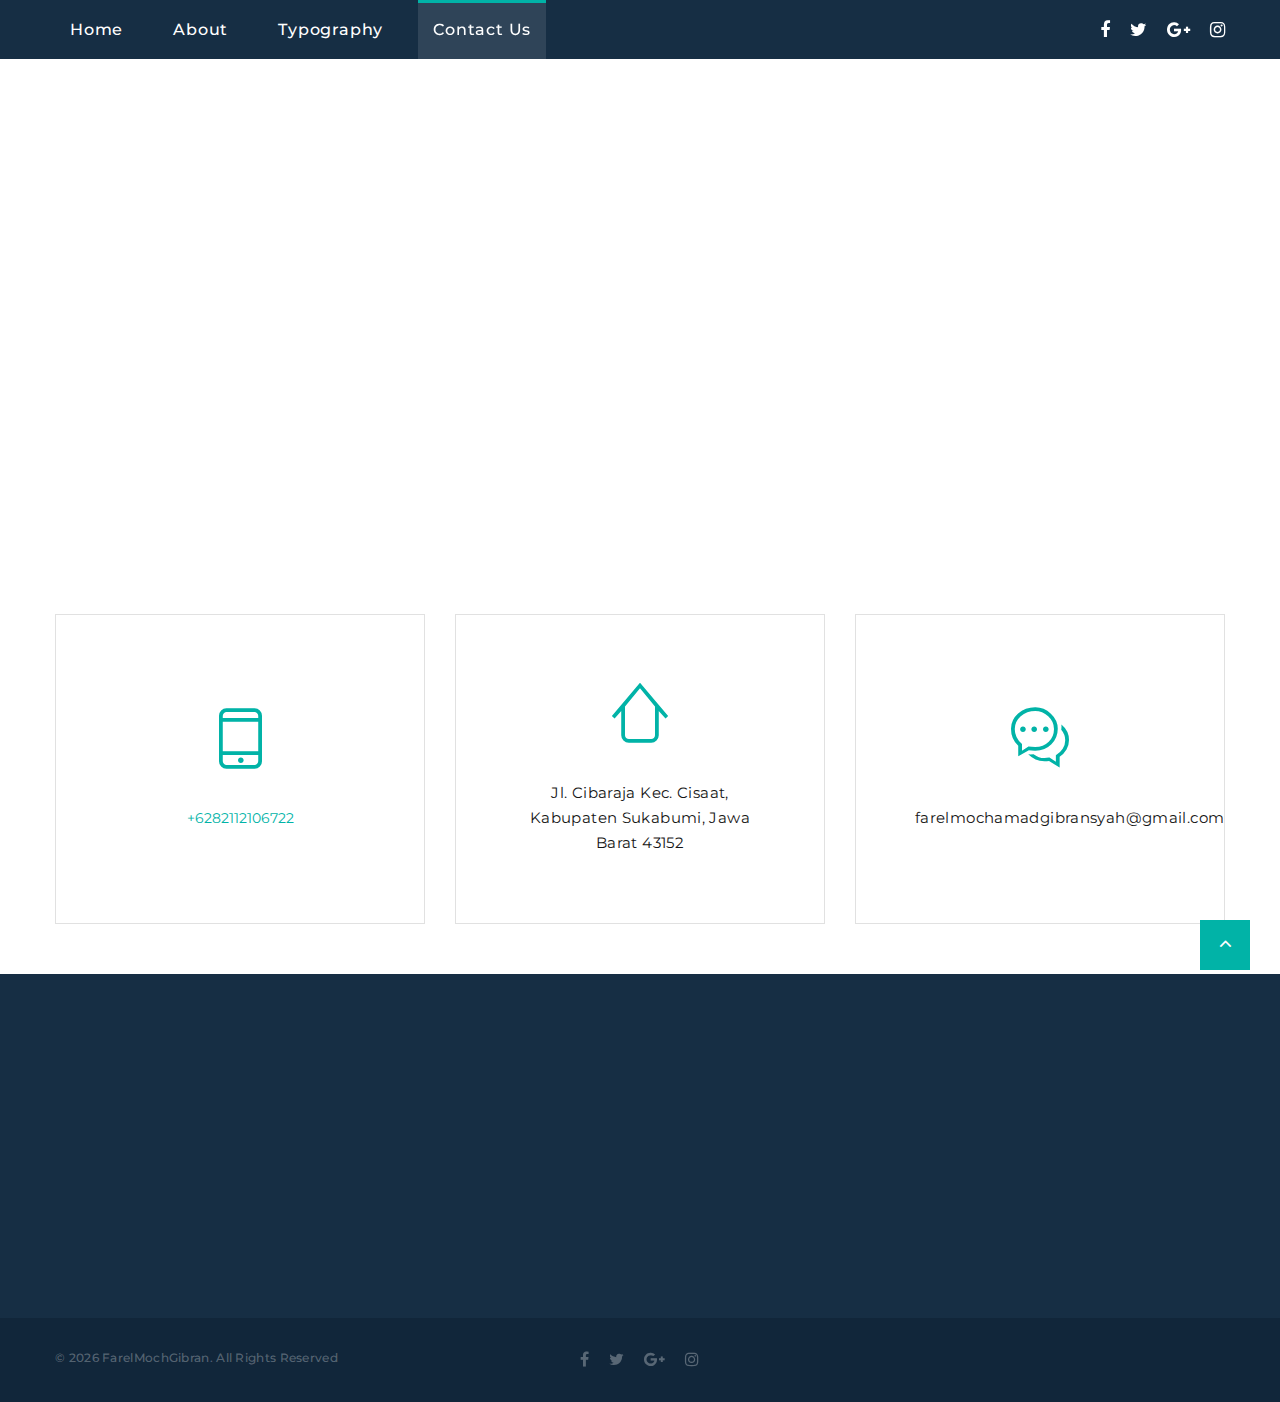
<file: contact-us.html>
<!--
Nama : Farel Mochamad Gibransyah
Nim : 10123304
Kelas : IF-8
-->
<!DOCTYPE html>
<html class="wide wow-animation" lang="en">
  <head>
    <title>Contact Us</title>
    <meta name="format-detection" content="telephone=no">
    <meta name="viewport" content="width=device-width, height=device-height, initial-scale=1.0, maximum-scale=1.0, user-scalable=0">
    <meta http-equiv="X-UA-Compatible" content="IE=edge">
    <meta charset="utf-8">
    <link rel="icon" href="images/favicon.ico" type="image/x-icon">
    <!-- Stylesheets-->
    <link rel="stylesheet" type="text/css" href="//fonts.googleapis.com/css?family=Montserrat:400,500,600,700%7CPoppins:400%7CTeko:300,400">
    <link rel="stylesheet" href="css/bootstrap.css">
    <link rel="stylesheet" href="css/fonts.css">
    <link rel="stylesheet" href="css/style.css">
    <style>.ie-panel{display: none;background: #212121;padding: 10px 0;box-shadow: 3px 3px 5px 0 rgba(0,0,0,.3);clear: both;text-align:center;position: relative;z-index: 1;} html.ie-10 .ie-panel, html.lt-ie-10 .ie-panel {display: block;}</style>
  </head>
  <body>
    <div class="ie-panel"><a href="http://windows.microsoft.com/en-US/internet-explorer/"><img src="images/ie8-panel/warning_bar_0000_us.jpg" height="42" width="820" alt="You are using an outdated browser. For a faster, safer browsing experience, upgrade for free today."></a></div>
    <div class="preloader">
      <div class="preloader-body">
        <div class="cssload-container">
          <div class="cssload-speeding-wheel"></div>
        </div>
        <p>Loading...</p>
      </div>
    </div>
    <div class="page">
      <!-- Page Header-->
      <header class="section page-header">
        <!-- RD Navbar-->
        <div class="rd-navbar-wrap">
          <nav class="rd-navbar rd-navbar-corporate" data-layout="rd-navbar-fixed" data-sm-layout="rd-navbar-fixed" data-md-layout="rd-navbar-fixed" data-md-device-layout="rd-navbar-fixed" data-lg-layout="rd-navbar-static" data-lg-device-layout="rd-navbar-fixed" data-xl-layout="rd-navbar-static" data-xl-device-layout="rd-navbar-static" data-xxl-layout="rd-navbar-static" data-xxl-device-layout="rd-navbar-static" data-lg-stick-up-offset="46px" data-xl-stick-up-offset="46px" data-xxl-stick-up-offset="106px" data-lg-stick-up="true" data-xl-stick-up="true" data-xxl-stick-up="true">
            <div class="rd-navbar-collapse-toggle rd-navbar-fixed-element-1" data-rd-navbar-toggle=".rd-navbar-collapse"><span></span></div>

            <div class="rd-navbar-main-outer">
              <div class="rd-navbar-main">
                <div class="rd-navbar-nav-wrap">
                  <ul class="list-inline list-inline-md rd-navbar-corporate-list-social">
                  <li><a class="icon fa fa-facebook" href="https://www.facebook.com/farelMG27?locale=id_ID" target="_blank"></a></li>
                  <li><a class="icon fa fa-twitter" href="https://twitter.com/FarelMochamadG" target="_blank"></a></li>
                  <li><a class="icon fa fa-google-plus" href="mailto:farelmochamadgibransyah@Gmail.com" target="_blank"></a></li>
                  <li><a class="icon fa fa-instagram" href="https://www.instagram.com/farelmochgibran/" target="_blank"></a></li>
                  </ul>
                  <!-- RD Navbar Nav-->
                  <ul class="rd-navbar-nav">
                    <li class="rd-nav-item"><a class="rd-nav-link" href="index.html">Home</a>
                    </li>
                    <li class="rd-nav-item"><a class="rd-nav-link" href="about.html">About</a>
                    </li>
                    <li class="rd-nav-item"><a class="rd-nav-link" href="typography.html">Typography</a>
                    </li>
                    <li class="rd-nav-item active"><a class="rd-nav-link" href="contact-us.html">Contact Us</a>
                    </li>
                  </ul>
                </div>
              </div>
            </div>
          </nav>
        </div>
      </header>
      <!-- RD Google Map-->
      <section class="section section-fluid">
        <div class="google-map-container" data-zoom="5" data-icon="images/gmap_marker.png" data-icon-active="images/gmap_marker.png" data-center="9870 St Vincent Place, Glasgow, DC 45 Fr 45." data-styles="[{&quot;featureType&quot;:&quot;landscape&quot;,&quot;stylers&quot;:[{&quot;hue&quot;:&quot;#FFBB00&quot;},{&quot;saturation&quot;:43.400000000000006},{&quot;lightness&quot;:37.599999999999994},{&quot;gamma&quot;:1}]},{&quot;featureType&quot;:&quot;road.highway&quot;,&quot;stylers&quot;:[{&quot;hue&quot;:&quot;#FFC200&quot;},{&quot;saturation&quot;:-61.8},{&quot;lightness&quot;:45.599999999999994},{&quot;gamma&quot;:1}]},{&quot;featureType&quot;:&quot;road.arterial&quot;,&quot;stylers&quot;:[{&quot;hue&quot;:&quot;#FF0300&quot;},{&quot;saturation&quot;:-100},{&quot;lightness&quot;:51.19999999999999},{&quot;gamma&quot;:1}]},{&quot;featureType&quot;:&quot;road.local&quot;,&quot;stylers&quot;:[{&quot;hue&quot;:&quot;#FF0300&quot;},{&quot;saturation&quot;:-100},{&quot;lightness&quot;:52},{&quot;gamma&quot;:1}]},{&quot;featureType&quot;:&quot;water&quot;,&quot;stylers&quot;:[{&quot;hue&quot;:&quot;#0078FF&quot;},{&quot;saturation&quot;:-13.200000000000003},{&quot;lightness&quot;:2.4000000000000057},{&quot;gamma&quot;:1}]},{&quot;featureType&quot;:&quot;poi&quot;,&quot;stylers&quot;:[{&quot;hue&quot;:&quot;#00FF6A&quot;},{&quot;saturation&quot;:-1.0989010989011234},{&quot;lightness&quot;:11.200000000000017},{&quot;gamma&quot;:1}]}]">
          <div class="google-map"></div>
          <ul class="google-map-markers">
            <li data-location="9870 St Vincent Place, Glasgow, DC 45 Fr 45." data-description="9870 St Vincent Place, Glasgow"></li>
          </ul>
        </div>
      </section>

      <!-- Contact information-->
      <section class="section section-sm section-first bg-default">
        <div class="container">
          <div class="row row-30 justify-content-center">
            <div class="col-sm-8 col-md-6 col-lg-4">
              <article class="box-contacts">
                <div class="box-contacts-body">
                  <div class="box-contacts-icon fl-bigmug-line-cellphone55"></div>
                  <div class="box-contacts-decor"></div>
                  <p class=""><a href="https://wa.me/+6282112106722" target="_blank">+6282112106722</a></p>
                </div>
              </article>
            </div>
            <div class="col-sm-8 col-md-6 col-lg-4">
              <article class="box-contacts">
                <div class="box-contacts-body">
                  <div class="box-contacts-icon fl-bigmug-line-up104"></div>
                  <div class="box-contacts-decor"></div>
                  <p class="box-contacts-link"><a href="https://www.google.com/maps/place/Jl.+Cibaraja,+Kec.+Cisaat,+Kabupaten+Sukabumi,+Jawa+Barat+43152/@-6.8994784,106.8790857,17z/data=!3m1!4b1!4m6!3m5!1s0x2e68365ce5094f87:0xd168bae5493e9ad0!8m2!3d-6.8994784!4d106.8790857!16s%2Fg%2F11f1n9tlvp?entry=ttu" target="_blank">Jl. Cibaraja Kec. Cisaat, Kabupaten Sukabumi, Jawa Barat 43152</a></p>
                </div>
              </article>
            </div>
            <div class="col-sm-8 col-md-6 col-lg-4">
              <article class="box-contacts">
                <div class="box-contacts-body">
                  <div class="box-contacts-icon fl-bigmug-line-chat55"></div>
                  <div class="box-contacts-decor"></div>
                  <p class="box-contacts-link"><a href="mailto:farelmochamadgibransyah@gmail.com">farelmochamadgibransyah@gmail.com</a></p>
                </div>
              </article>
            </div>
          </div>
        </div>
      </section>
      <!-- Page Footer-->
      <footer class="section footer-corporate context-dark">
        <div class="footer-corporate-inset">
          <div class="container">
            <div class="row row-40 justify-content-lg-between">
              <div class="col-sm-6 col-md-5 col-lg-3 col-xl-4">
                <div class="oh-desktop">
                  <div class="wow slideInRight" data-wow-delay="0s">
                    <h6 class="text-spacing-100 text-uppercase">Contact</h6>
                    <ul class="footer-contacts d-inline-block d-sm-block">
                      <li>
                        <div class="unit">
                          <div class="unit-left"><span class="icon fa fa-phone"></span></div>
                          <div class="unit-body"><a class="link-phone" href="https://wa.me/6282112106722" target="_blank">+6282112106722</a></div>
                        </div>
                      </li>
                      <li>
                        <div class="unit">
                          <div class="unit-left"><span class="icon fa fa-envelope"></span></div>
                          <div class="unit-body"><a class="link-aemail" href="mailto:farelmochamadgibransyah@gmail.com" target="_blank">farelmochamadgibransyah@gmail.com</a></div>
                        </div>
                      </li>
                      <li>
                        <div class="unit">
                          <div class="unit-left"><span class="icon fa fa-location-arrow"></span></div>
                          <div class="unit-body"><a class="link-location" href="https://www.google.com/maps/place/Jl.+Cibaraja,+Kec.+Cisaat,+Kabupaten+Sukabumi,+Jawa+Barat+43152/@-6.8994784,106.8790857,17z/data=!3m1!4b1!4m6!3m5!1s0x2e68365ce5094f87:0xd168bae5493e9ad0!8m2!3d-6.8994784!4d106.8790857!16s%2Fg%2F11f1n9tlvp?entry=ttu" target="_blank">Jl. Cibaraja Kec. Cisaat, Kabupaten Sukabumi, Jawa Barat 43152</a></div>
                        </div>
                      </li>
                    </ul>
                  </div>
                </div>
              </div>
            </div>
          </div>
        </div>
        <div class="footer-corporate-bottom-panel">
          <div class="container">
            <div class="row justfy-content-xl-space-berween row-10 align-items-md-center2">
              <div class="col-sm-6 col-md-4 text-sm-right text-md-center">
                <div>
                  <ul class="list-inline list-inline-sm footer-social-list-2">
                    <li><a class="icon fa fa-facebook" href="https://www.facebook.com/farelMG27?locale=id_ID" target="_blank"></a></li>
                    <li><a class="icon fa fa-twitter" href="https://twitter.com/FarelMochamadG" target="_blank"></a></li>
                    <li><a class="icon fa fa-google-plus" href="farelmochamadgibransyah@gmail.com" target="_blank"></a></li>
                    <li><a class="icon fa fa-instagram" href="https://www.instagram.com/farelmochgibran/" target="_blank"></a></li>
                  </ul>
                </div>
              </div>
              <div class="col-sm-6 col-md-4 order-sm-first">
                <!-- Rights-->
                <p class="rights"><span>&copy;&nbsp;</span><span class="copyright-year"></span><span>&nbsp;</span><span>FarelMochGibran</span>. All Rights Reserved</p>
              </div>
            </div>
          </div>
        </div>
      </footer>
    </div>
    <!-- Global Mailform Output-->
    <div class="snackbars" id="form-output-global"></div>
    <!-- Javascript-->
    <script src="js/core.min.js"></script>
    <script src="js/script.js"></script>
  </body>
</html>
</file>
<file: css/fonts.css>
/*
*
* Fonts
*//*
*
* Font Awesome Icons 4.7.0
* --------------------------------------------------
*/@font-face {	font-family: 'FontAwesome';	src: url("../fonts/fontawesome-webfont.eot?v=4.7.0");	src: url("../fonts/fontawesome-webfont.eot?#iefix&v=4.7.0") format("embedded-opentype"), url("../fonts/fontawesome-webfont.woff2?v=4.7.0") format("woff2"), url("../fonts/fontawesome-webfont.woff?v=4.7.0") format("woff"), url("../fonts/fontawesome-webfont.ttf?v=4.7.0") format("truetype"), url("../fonts/fontawesome-webfont.svg?v=4.7.0#fontawesomeregular") format("svg");	font-weight: normal;	font-style: normal;}.fa {	display: inline-block;	font-family: 'FontAwesome';	font-size: inherit;	text-rendering: auto;	-webkit-font-smoothing: antialiased;	-moz-osx-font-smoothing: grayscale;}[class*='fa-']:before {	font-weight: 400;	font-family: 'FontAwesome';}/* makes the font 33% larger relative to the icon container */.fa-lg {	font-size: 1.33333333em;	line-height: 0.75em;	vertical-align: -15%;}.fa-2x {	font-size: 2em;}.fa-3x {	font-size: 3em;}.fa-4x {	font-size: 4em;}.fa-5x {	font-size: 5em;}.fa-fw {	width: 1.28571429em;	text-align: center;}.fa-ul {	padding-left: 0;	margin-left: 2.14285714em;	list-style-type: none;}.fa-ul > li {	position: relative;}.fa-li {	position: absolute;	left: -2.14285714em;	width: 2.14285714em;	top: 0.14285714em;	text-align: center;}.fa-li.fa-lg {	left: -1.85714286em;}.fa-border {	padding: .2em .25em .15em;	border: solid 0.08em #eeeeee;	border-radius: .1em;}.fa-pull-left {	float: left;}.fa-pull-right {	float: right;}.fa.fa-pull-left {	margin-right: .3em;}.fa.fa-pull-right {	margin-left: .3em;}/* Deprecated as of 4.4.0 */.pull-right {	float: right;}.pull-left {	float: left;}.fa.pull-left {	margin-right: .3em;}.fa.pull-right {	margin-left: .3em;}.fa-spin {	-webkit-animation: fa-spin 2s infinite linear;	animation: fa-spin 2s infinite linear;}.fa-pulse {	-webkit-animation: fa-spin 1s infinite steps(8);	animation: fa-spin 1s infinite steps(8);}@-webkit-keyframes fa-spin {	0% {		-webkit-transform: rotate(0deg);		transform: rotate(0deg);	}	100% {		-webkit-transform: rotate(359deg);		transform: rotate(359deg);	}}@keyframes fa-spin {	0% {		-webkit-transform: rotate(0deg);		transform: rotate(0deg);	}	100% {		-webkit-transform: rotate(359deg);		transform: rotate(359deg);	}}.fa-rotate-90 {	-ms-filter: "progid:DXImageTransform.Microsoft.BasicImage(rotation=1)";	-webkit-transform: rotate(90deg);	-ms-transform: rotate(90deg);	transform: rotate(90deg);}.fa-rotate-180 {	-ms-filter: "progid:DXImageTransform.Microsoft.BasicImage(rotation=2)";	-webkit-transform: rotate(180deg);	-ms-transform: rotate(180deg);	transform: rotate(180deg);}.fa-rotate-270 {	-ms-filter: "progid:DXImageTransform.Microsoft.BasicImage(rotation=3)";	-webkit-transform: rotate(270deg);	-ms-transform: rotate(270deg);	transform: rotate(270deg);}.fa-flip-horizontal {	-ms-filter: "progid:DXImageTransform.Microsoft.BasicImage(rotation=0, mirror=1)";	-webkit-transform: scale(-1, 1);	-ms-transform: scale(-1, 1);	transform: scale(-1, 1);}.fa-flip-vertical {	-ms-filter: "progid:DXImageTransform.Microsoft.BasicImage(rotation=2, mirror=1)";	-webkit-transform: scale(1, -1);	-ms-transform: scale(1, -1);	transform: scale(1, -1);}:root .fa-rotate-90,:root .fa-rotate-180,:root .fa-rotate-270,:root .fa-flip-horizontal,:root .fa-flip-vertical {	filter: none;}.fa-stack {	position: relative;	display: inline-block;	width: 2em;	height: 2em;	line-height: 2em;	vertical-align: middle;}.fa-stack-1x,.fa-stack-2x {	position: absolute;	left: 0;	width: 100%;	text-align: center;}.fa-stack-1x {	line-height: inherit;}.fa-stack-2x {	font-size: 2em;}.fa-inverse {	color: #ffffff;}/* Font Awesome uses the Unicode Private Use Area (PUA) to ensure screen
   readers do not read off random characters that represent icons */.fa-glass:before {	content: "\f000";}.fa-music:before {	content: "\f001";}.fa-search:before {	content: "\f002";}.fa-envelope-o:before {	content: "\f003";}.fa-heart:before {	content: "\f004";}.fa-star:before {	content: "\f005";}.fa-star-o:before {	content: "\f006";}.fa-user:before {	content: "\f007";}.fa-film:before {	content: "\f008";}.fa-th-large:before {	content: "\f009";}.fa-th:before {	content: "\f00a";}.fa-th-list:before {	content: "\f00b";}.fa-check:before {	content: "\f00c";}.fa-remove:before,.fa-close:before,.fa-times:before {	content: "\f00d";}.fa-search-plus:before {	content: "\f00e";}.fa-search-minus:before {	content: "\f010";}.fa-power-off:before {	content: "\f011";}.fa-signal:before {	content: "\f012";}.fa-gear:before,.fa-cog:before {	content: "\f013";}.fa-trash-o:before {	content: "\f014";}.fa-home:before {	content: "\f015";}.fa-file-o:before {	content: "\f016";}.fa-clock-o:before {	content: "\f017";}.fa-road:before {	content: "\f018";}.fa-download:before {	content: "\f019";}.fa-arrow-circle-o-down:before {	content: "\f01a";}.fa-arrow-circle-o-up:before {	content: "\f01b";}.fa-inbox:before {	content: "\f01c";}.fa-play-circle-o:before {	content: "\f01d";}.fa-rotate-right:before,.fa-repeat:before {	content: "\f01e";}.fa-refresh:before {	content: "\f021";}.fa-list-alt:before {	content: "\f022";}.fa-lock:before {	content: "\f023";}.fa-flag:before {	content: "\f024";}.fa-headphones:before {	content: "\f025";}.fa-volume-off:before {	content: "\f026";}.fa-volume-down:before {	content: "\f027";}.fa-volume-up:before {	content: "\f028";}.fa-qrcode:before {	content: "\f029";}.fa-barcode:before {	content: "\f02a";}.fa-tag:before {	content: "\f02b";}.fa-tags:before {	content: "\f02c";}.fa-book:before {	content: "\f02d";}.fa-bookmark:before {	content: "\f02e";}.fa-print:before {	content: "\f02f";}.fa-camera:before {	content: "\f030";}.fa-font:before {	content: "\f031";}.fa-bold:before {	content: "\f032";}.fa-italic:before {	content: "\f033";}.fa-text-height:before {	content: "\f034";}.fa-text-width:before {	content: "\f035";}.fa-align-left:before {	content: "\f036";}.fa-align-center:before {	content: "\f037";}.fa-align-right:before {	content: "\f038";}.fa-align-justify:before {	content: "\f039";}.fa-list:before {	content: "\f03a";}.fa-dedent:before,.fa-outdent:before {	content: "\f03b";}.fa-indent:before {	content: "\f03c";}.fa-video-camera:before {	content: "\f03d";}.fa-photo:before,.fa-image:before,.fa-picture-o:before {	content: "\f03e";}.fa-pencil:before {	content: "\f040";}.fa-map-marker:before {	content: "\f041";}.fa-adjust:before {	content: "\f042";}.fa-tint:before {	content: "\f043";}.fa-edit:before,.fa-pencil-square-o:before {	content: "\f044";}.fa-share-square-o:before {	content: "\f045";}.fa-check-square-o:before {	content: "\f046";}.fa-arrows:before {	content: "\f047";}.fa-step-backward:before {	content: "\f048";}.fa-fast-backward:before {	content: "\f049";}.fa-backward:before {	content: "\f04a";}.fa-play:before {	content: "\f04b";}.fa-pause:before {	content: "\f04c";}.fa-stop:before {	content: "\f04d";}.fa-forward:before {	content: "\f04e";}.fa-fast-forward:before {	content: "\f050";}.fa-step-forward:before {	content: "\f051";}.fa-eject:before {	content: "\f052";}.fa-chevron-left:before {	content: "\f053";}.fa-chevron-right:before {	content: "\f054";}.fa-plus-circle:before {	content: "\f055";}.fa-minus-circle:before {	content: "\f056";}.fa-times-circle:before {	content: "\f057";}.fa-check-circle:before {	content: "\f058";}.fa-question-circle:before {	content: "\f059";}.fa-info-circle:before {	content: "\f05a";}.fa-crosshairs:before {	content: "\f05b";}.fa-times-circle-o:before {	content: "\f05c";}.fa-check-circle-o:before {	content: "\f05d";}.fa-ban:before {	content: "\f05e";}.fa-arrow-left:before {	content: "\f060";}.fa-arrow-right:before {	content: "\f061";}.fa-arrow-up:before {	content: "\f062";}.fa-arrow-down:before {	content: "\f063";}.fa-mail-forward:before,.fa-share:before {	content: "\f064";}.fa-expand:before {	content: "\f065";}.fa-compress:before {	content: "\f066";}.fa-plus:before {	content: "\f067";}.fa-minus:before {	content: "\f068";}.fa-asterisk:before {	content: "\f069";}.fa-exclamation-circle:before {	content: "\f06a";}.fa-gift:before {	content: "\f06b";}.fa-leaf:before {	content: "\f06c";}.fa-fire:before {	content: "\f06d";}.fa-eye:before {	content: "\f06e";}.fa-eye-slash:before {	content: "\f070";}.fa-warning:before,.fa-exclamation-triangle:before {	content: "\f071";}.fa-plane:before {	content: "\f072";}.fa-calendar:before {	content: "\f073";}.fa-random:before {	content: "\f074";}.fa-comment:before {	content: "\f075";}.fa-magnet:before {	content: "\f076";}.fa-chevron-up:before {	content: "\f077";}.fa-chevron-down:before {	content: "\f078";}.fa-retweet:before {	content: "\f079";}.fa-shopping-cart:before {	content: "\f07a";}.fa-folder:before {	content: "\f07b";}.fa-folder-open:before {	content: "\f07c";}.fa-arrows-v:before {	content: "\f07d";}.fa-arrows-h:before {	content: "\f07e";}.fa-bar-chart-o:before,.fa-bar-chart:before {	content: "\f080";}.fa-twitter-square:before {	content: "\f081";}.fa-facebook-square:before {	content: "\f082";}.fa-camera-retro:before {	content: "\f083";}.fa-key:before {	content: "\f084";}.fa-gears:before,.fa-cogs:before {	content: "\f085";}.fa-comments:before {	content: "\f086";}.fa-thumbs-o-up:before {	content: "\f087";}.fa-thumbs-o-down:before {	content: "\f088";}.fa-star-half:before {	content: "\f089";}.fa-heart-o:before {	content: "\f08a";}.fa-sign-out:before {	content: "\f08b";}.fa-linkedin-square:before {	content: "\f08c";}.fa-thumb-tack:before {	content: "\f08d";}.fa-external-link:before {	content: "\f08e";}.fa-sign-in:before {	content: "\f090";}.fa-trophy:before {	content: "\f091";}.fa-github-square:before {	content: "\f092";}.fa-upload:before {	content: "\f093";}.fa-lemon-o:before {	content: "\f094";}.fa-phone:before {	content: "\f095";}.fa-square-o:before {	content: "\f096";}.fa-bookmark-o:before {	content: "\f097";}.fa-phone-square:before {	content: "\f098";}.fa-twitter:before {	content: "\f099";}.fa-facebook-f:before,.fa-facebook:before {	content: "\f09a";}.fa-github:before {	content: "\f09b";}.fa-unlock:before {	content: "\f09c";}.fa-credit-card:before {	content: "\f09d";}.fa-feed:before,.fa-rss:before {	content: "\f09e";}.fa-hdd-o:before {	content: "\f0a0";}.fa-bullhorn:before {	content: "\f0a1";}.fa-bell:before {	content: "\f0f3";}.fa-certificate:before {	content: "\f0a3";}.fa-hand-o-right:before {	content: "\f0a4";}.fa-hand-o-left:before {	content: "\f0a5";}.fa-hand-o-up:before {	content: "\f0a6";}.fa-hand-o-down:before {	content: "\f0a7";}.fa-arrow-circle-left:before {	content: "\f0a8";}.fa-arrow-circle-right:before {	content: "\f0a9";}.fa-arrow-circle-up:before {	content: "\f0aa";}.fa-arrow-circle-down:before {	content: "\f0ab";}.fa-globe:before {	content: "\f0ac";}.fa-wrench:before {	content: "\f0ad";}.fa-tasks:before {	content: "\f0ae";}.fa-filter:before {	content: "\f0b0";}.fa-briefcase:before {	content: "\f0b1";}.fa-arrows-alt:before {	content: "\f0b2";}.fa-group:before,.fa-users:before {	content: "\f0c0";}.fa-chain:before,.fa-link:before {	content: "\f0c1";}.fa-cloud:before {	content: "\f0c2";}.fa-flask:before {	content: "\f0c3";}.fa-cut:before,.fa-scissors:before {	content: "\f0c4";}.fa-copy:before,.fa-files-o:before {	content: "\f0c5";}.fa-paperclip:before {	content: "\f0c6";}.fa-save:before,.fa-floppy-o:before {	content: "\f0c7";}.fa-square:before {	content: "\f0c8";}.fa-navicon:before,.fa-reorder:before,.fa-bars:before {	content: "\f0c9";}.fa-list-ul:before {	content: "\f0ca";}.fa-list-ol:before {	content: "\f0cb";}.fa-strikethrough:before {	content: "\f0cc";}.fa-underline:before {	content: "\f0cd";}.fa-table:before {	content: "\f0ce";}.fa-magic:before {	content: "\f0d0";}.fa-truck:before {	content: "\f0d1";}.fa-pinterest:before {	content: "\f0d2";}.fa-pinterest-square:before {	content: "\f0d3";}.fa-google-plus-square:before {	content: "\f0d4";}.fa-google-plus:before {	content: "\f0d5";}.fa-money:before {	content: "\f0d6";}.fa-caret-down:before {	content: "\f0d7";}.fa-caret-up:before {	content: "\f0d8";}.fa-caret-left:before {	content: "\f0d9";}.fa-caret-right:before {	content: "\f0da";}.fa-columns:before {	content: "\f0db";}.fa-unsorted:before,.fa-sort:before {	content: "\f0dc";}.fa-sort-down:before,.fa-sort-desc:before {	content: "\f0dd";}.fa-sort-up:before,.fa-sort-asc:before {	content: "\f0de";}.fa-envelope:before {	content: "\f0e0";}.fa-linkedin:before {	content: "\f0e1";}.fa-rotate-left:before,.fa-undo:before {	content: "\f0e2";}.fa-legal:before,.fa-gavel:before {	content: "\f0e3";}.fa-dashboard:before,.fa-tachometer:before {	content: "\f0e4";}.fa-comment-o:before {	content: "\f0e5";}.fa-comments-o:before {	content: "\f0e6";}.fa-flash:before,.fa-bolt:before {	content: "\f0e7";}.fa-sitemap:before {	content: "\f0e8";}.fa-umbrella:before {	content: "\f0e9";}.fa-paste:before,.fa-clipboard:before {	content: "\f0ea";}.fa-lightbulb-o:before {	content: "\f0eb";}.fa-exchange:before {	content: "\f0ec";}.fa-cloud-download:before {	content: "\f0ed";}.fa-cloud-upload:before {	content: "\f0ee";}.fa-user-md:before {	content: "\f0f0";}.fa-stethoscope:before {	content: "\f0f1";}.fa-suitcase:before {	content: "\f0f2";}.fa-bell-o:before {	content: "\f0a2";}.fa-coffee:before {	content: "\f0f4";}.fa-cutlery:before {	content: "\f0f5";}.fa-file-text-o:before {	content: "\f0f6";}.fa-building-o:before {	content: "\f0f7";}.fa-hospital-o:before {	content: "\f0f8";}.fa-ambulance:before {	content: "\f0f9";}.fa-medkit:before {	content: "\f0fa";}.fa-fighter-jet:before {	content: "\f0fb";}.fa-beer:before {	content: "\f0fc";}.fa-h-square:before {	content: "\f0fd";}.fa-plus-square:before {	content: "\f0fe";}.fa-angle-double-left:before {	content: "\f100";}.fa-angle-double-right:before {	content: "\f101";}.fa-angle-double-up:before {	content: "\f102";}.fa-angle-double-down:before {	content: "\f103";}.fa-angle-left:before {	content: "\f104";}.fa-angle-right:before {	content: "\f105";}.fa-angle-up:before {	content: "\f106";}.fa-angle-down:before {	content: "\f107";}.fa-desktop:before {	content: "\f108";}.fa-laptop:before {	content: "\f109";}.fa-tablet:before {	content: "\f10a";}.fa-mobile-phone:before,.fa-mobile:before {	content: "\f10b";}.fa-circle-o:before {	content: "\f10c";}.fa-quote-left:before {	content: "\f10d";}.fa-quote-right:before {	content: "\f10e";}.fa-spinner:before {	content: "\f110";}.fa-circle:before {	content: "\f111";}.fa-mail-reply:before,.fa-reply:before {	content: "\f112";}.fa-github-alt:before {	content: "\f113";}.fa-folder-o:before {	content: "\f114";}.fa-folder-open-o:before {	content: "\f115";}.fa-smile-o:before {	content: "\f118";}.fa-frown-o:before {	content: "\f119";}.fa-meh-o:before {	content: "\f11a";}.fa-gamepad:before {	content: "\f11b";}.fa-keyboard-o:before {	content: "\f11c";}.fa-flag-o:before {	content: "\f11d";}.fa-flag-checkered:before {	content: "\f11e";}.fa-terminal:before {	content: "\f120";}.fa-code:before {	content: "\f121";}.fa-mail-reply-all:before,.fa-reply-all:before {	content: "\f122";}.fa-star-half-empty:before,.fa-star-half-full:before,.fa-star-half-o:before {	content: "\f123";}.fa-location-arrow:before {	content: "\f124";}.fa-crop:before {	content: "\f125";}.fa-code-fork:before {	content: "\f126";}.fa-unlink:before,.fa-chain-broken:before {	content: "\f127";}.fa-question:before {	content: "\f128";}.fa-info:before {	content: "\f129";}.fa-exclamation:before {	content: "\f12a";}.fa-superscript:before {	content: "\f12b";}.fa-subscript:before {	content: "\f12c";}.fa-eraser:before {	content: "\f12d";}.fa-puzzle-piece:before {	content: "\f12e";}.fa-microphone:before {	content: "\f130";}.fa-microphone-slash:before {	content: "\f131";}.fa-shield:before {	content: "\f132";}.fa-calendar-o:before {	content: "\f133";}.fa-fire-extinguisher:before {	content: "\f134";}.fa-rocket:before {	content: "\f135";}.fa-maxcdn:before {	content: "\f136";}.fa-chevron-circle-left:before {	content: "\f137";}.fa-chevron-circle-right:before {	content: "\f138";}.fa-chevron-circle-up:before {	content: "\f139";}.fa-chevron-circle-down:before {	content: "\f13a";}.fa-html5:before {	content: "\f13b";}.fa-css3:before {	content: "\f13c";}.fa-anchor:before {	content: "\f13d";}.fa-unlock-alt:before {	content: "\f13e";}.fa-bullseye:before {	content: "\f140";}.fa-ellipsis-h:before {	content: "\f141";}.fa-ellipsis-v:before {	content: "\f142";}.fa-rss-square:before {	content: "\f143";}.fa-play-circle:before {	content: "\f144";}.fa-ticket:before {	content: "\f145";}.fa-minus-square:before {	content: "\f146";}.fa-minus-square-o:before {	content: "\f147";}.fa-level-up:before {	content: "\f148";}.fa-level-down:before {	content: "\f149";}.fa-check-square:before {	content: "\f14a";}.fa-pencil-square:before {	content: "\f14b";}.fa-external-link-square:before {	content: "\f14c";}.fa-share-square:before {	content: "\f14d";}.fa-compass:before {	content: "\f14e";}.fa-toggle-down:before,.fa-caret-square-o-down:before {	content: "\f150";}.fa-toggle-up:before,.fa-caret-square-o-up:before {	content: "\f151";}.fa-toggle-right:before,.fa-caret-square-o-right:before {	content: "\f152";}.fa-euro:before,.fa-eur:before {	content: "\f153";}.fa-gbp:before {	content: "\f154";}.fa-dollar:before,.fa-usd:before {	content: "\f155";}.fa-rupee:before,.fa-inr:before {	content: "\f156";}.fa-cny:before,.fa-rmb:before,.fa-yen:before,.fa-jpy:before {	content: "\f157";}.fa-ruble:before,.fa-rouble:before,.fa-rub:before {	content: "\f158";}.fa-won:before,.fa-krw:before {	content: "\f159";}.fa-bitcoin:before,.fa-btc:before {	content: "\f15a";}.fa-file:before {	content: "\f15b";}.fa-file-text:before {	content: "\f15c";}.fa-sort-alpha-asc:before {	content: "\f15d";}.fa-sort-alpha-desc:before {	content: "\f15e";}.fa-sort-amount-asc:before {	content: "\f160";}.fa-sort-amount-desc:before {	content: "\f161";}.fa-sort-numeric-asc:before {	content: "\f162";}.fa-sort-numeric-desc:before {	content: "\f163";}.fa-thumbs-up:before {	content: "\f164";}.fa-thumbs-down:before {	content: "\f165";}.fa-youtube-square:before {	content: "\f166";}.fa-youtube:before {	content: "\f167";}.fa-xing:before {	content: "\f168";}.fa-xing-square:before {	content: "\f169";}.fa-youtube-play:before {	content: "\f16a";}.fa-dropbox:before {	content: "\f16b";}.fa-stack-overflow:before {	content: "\f16c";}.fa-instagram:before {	content: "\f16d";}.fa-flickr:before {	content: "\f16e";}.fa-adn:before {	content: "\f170";}.fa-bitbucket:before {	content: "\f171";}.fa-bitbucket-square:before {	content: "\f172";}.fa-tumblr:before {	content: "\f173";}.fa-tumblr-square:before {	content: "\f174";}.fa-long-arrow-down:before {	content: "\f175";}.fa-long-arrow-up:before {	content: "\f176";}.fa-long-arrow-left:before {	content: "\f177";}.fa-long-arrow-right:before {	content: "\f178";}.fa-apple:before {	content: "\f179";}.fa-windows:before {	content: "\f17a";}.fa-android:before {	content: "\f17b";}.fa-linux:before {	content: "\f17c";}.fa-dribbble:before {	content: "\f17d";}.fa-skype:before {	content: "\f17e";}.fa-foursquare:before {	content: "\f180";}.fa-trello:before {	content: "\f181";}.fa-female:before {	content: "\f182";}.fa-male:before {	content: "\f183";}.fa-gittip:before,.fa-gratipay:before {	content: "\f184";}.fa-sun-o:before {	content: "\f185";}.fa-moon-o:before {	content: "\f186";}.fa-archive:before {	content: "\f187";}.fa-bug:before {	content: "\f188";}.fa-vk:before {	content: "\f189";}.fa-weibo:before {	content: "\f18a";}.fa-renren:before {	content: "\f18b";}.fa-pagelines:before {	content: "\f18c";}.fa-stack-exchange:before {	content: "\f18d";}.fa-arrow-circle-o-right:before {	content: "\f18e";}.fa-arrow-circle-o-left:before {	content: "\f190";}.fa-toggle-left:before,.fa-caret-square-o-left:before {	content: "\f191";}.fa-dot-circle-o:before {	content: "\f192";}.fa-wheelchair:before {	content: "\f193";}.fa-vimeo-square:before {	content: "\f194";}.fa-turkish-lira:before,.fa-try:before {	content: "\f195";}.fa-plus-square-o:before {	content: "\f196";}.fa-space-shuttle:before {	content: "\f197";}.fa-slack:before {	content: "\f198";}.fa-envelope-square:before {	content: "\f199";}.fa-wordpress:before {	content: "\f19a";}.fa-openid:before {	content: "\f19b";}.fa-institution:before,.fa-bank:before,.fa-university:before {	content: "\f19c";}.fa-mortar-board:before,.fa-graduation-cap:before {	content: "\f19d";}.fa-yahoo:before {	content: "\f19e";}.fa-google:before {	content: "\f1a0";}.fa-reddit:before {	content: "\f1a1";}.fa-reddit-square:before {	content: "\f1a2";}.fa-stumbleupon-circle:before {	content: "\f1a3";}.fa-stumbleupon:before {	content: "\f1a4";}.fa-delicious:before {	content: "\f1a5";}.fa-digg:before {	content: "\f1a6";}.fa-pied-piper-pp:before {	content: "\f1a7";}.fa-pied-piper-alt:before {	content: "\f1a8";}.fa-drupal:before {	content: "\f1a9";}.fa-joomla:before {	content: "\f1aa";}.fa-language:before {	content: "\f1ab";}.fa-fax:before {	content: "\f1ac";}.fa-building:before {	content: "\f1ad";}.fa-child:before {	content: "\f1ae";}.fa-paw:before {	content: "\f1b0";}.fa-spoon:before {	content: "\f1b1";}.fa-cube:before {	content: "\f1b2";}.fa-cubes:before {	content: "\f1b3";}.fa-behance:before {	content: "\f1b4";}.fa-behance-square:before {	content: "\f1b5";}.fa-steam:before {	content: "\f1b6";}.fa-steam-square:before {	content: "\f1b7";}.fa-recycle:before {	content: "\f1b8";}.fa-automobile:before,.fa-car:before {	content: "\f1b9";}.fa-cab:before,.fa-taxi:before {	content: "\f1ba";}.fa-tree:before {	content: "\f1bb";}.fa-spotify:before {	content: "\f1bc";}.fa-deviantart:before {	content: "\f1bd";}.fa-soundcloud:before {	content: "\f1be";}.fa-database:before {	content: "\f1c0";}.fa-file-pdf-o:before {	content: "\f1c1";}.fa-file-word-o:before {	content: "\f1c2";}.fa-file-excel-o:before {	content: "\f1c3";}.fa-file-powerpoint-o:before {	content: "\f1c4";}.fa-file-photo-o:before,.fa-file-picture-o:before,.fa-file-image-o:before {	content: "\f1c5";}.fa-file-zip-o:before,.fa-file-archive-o:before {	content: "\f1c6";}.fa-file-sound-o:before,.fa-file-audio-o:before {	content: "\f1c7";}.fa-file-movie-o:before,.fa-file-video-o:before {	content: "\f1c8";}.fa-file-code-o:before {	content: "\f1c9";}.fa-vine:before {	content: "\f1ca";}.fa-codepen:before {	content: "\f1cb";}.fa-jsfiddle:before {	content: "\f1cc";}.fa-life-bouy:before,.fa-life-buoy:before,.fa-life-saver:before,.fa-support:before,.fa-life-ring:before {	content: "\f1cd";}.fa-circle-o-notch:before {	content: "\f1ce";}.fa-ra:before,.fa-resistance:before,.fa-rebel:before {	content: "\f1d0";}.fa-ge:before,.fa-empire:before {	content: "\f1d1";}.fa-git-square:before {	content: "\f1d2";}.fa-git:before {	content: "\f1d3";}.fa-y-combinator-square:before,.fa-yc-square:before,.fa-hacker-news:before {	content: "\f1d4";}.fa-tencent-weibo:before {	content: "\f1d5";}.fa-qq:before {	content: "\f1d6";}.fa-wechat:before,.fa-weixin:before {	content: "\f1d7";}.fa-send:before,.fa-paper-plane:before {	content: "\f1d8";}.fa-send-o:before,.fa-paper-plane-o:before {	content: "\f1d9";}.fa-history:before {	content: "\f1da";}.fa-circle-thin:before {	content: "\f1db";}.fa-header:before {	content: "\f1dc";}.fa-paragraph:before {	content: "\f1dd";}.fa-sliders:before {	content: "\f1de";}.fa-share-alt:before {	content: "\f1e0";}.fa-share-alt-square:before {	content: "\f1e1";}.fa-bomb:before {	content: "\f1e2";}.fa-soccer-ball-o:before,.fa-futbol-o:before {	content: "\f1e3";}.fa-tty:before {	content: "\f1e4";}.fa-binoculars:before {	content: "\f1e5";}.fa-plug:before {	content: "\f1e6";}.fa-slideshare:before {	content: "\f1e7";}.fa-twitch:before {	content: "\f1e8";}.fa-yelp:before {	content: "\f1e9";}.fa-newspaper-o:before {	content: "\f1ea";}.fa-wifi:before {	content: "\f1eb";}.fa-calculator:before {	content: "\f1ec";}.fa-paypal:before {	content: "\f1ed";}.fa-google-wallet:before {	content: "\f1ee";}.fa-cc-visa:before {	content: "\f1f0";}.fa-cc-mastercard:before {	content: "\f1f1";}.fa-cc-discover:before {	content: "\f1f2";}.fa-cc-amex:before {	content: "\f1f3";}.fa-cc-paypal:before {	content: "\f1f4";}.fa-cc-stripe:before {	content: "\f1f5";}.fa-bell-slash:before {	content: "\f1f6";}.fa-bell-slash-o:before {	content: "\f1f7";}.fa-trash:before {	content: "\f1f8";}.fa-copyright:before {	content: "\f1f9";}.fa-at:before {	content: "\f1fa";}.fa-eyedropper:before {	content: "\f1fb";}.fa-paint-brush:before {	content: "\f1fc";}.fa-birthday-cake:before {	content: "\f1fd";}.fa-area-chart:before {	content: "\f1fe";}.fa-pie-chart:before {	content: "\f200";}.fa-line-chart:before {	content: "\f201";}.fa-lastfm:before {	content: "\f202";}.fa-lastfm-square:before {	content: "\f203";}.fa-toggle-off:before {	content: "\f204";}.fa-toggle-on:before {	content: "\f205";}.fa-bicycle:before {	content: "\f206";}.fa-bus:before {	content: "\f207";}.fa-ioxhost:before {	content: "\f208";}.fa-angellist:before {	content: "\f209";}.fa-cc:before {	content: "\f20a";}.fa-shekel:before,.fa-sheqel:before,.fa-ils:before {	content: "\f20b";}.fa-meanpath:before {	content: "\f20c";}.fa-buysellads:before {	content: "\f20d";}.fa-connectdevelop:before {	content: "\f20e";}.fa-dashcube:before {	content: "\f210";}.fa-forumbee:before {	content: "\f211";}.fa-leanpub:before {	content: "\f212";}.fa-sellsy:before {	content: "\f213";}.fa-shirtsinbulk:before {	content: "\f214";}.fa-simplybuilt:before {	content: "\f215";}.fa-skyatlas:before {	content: "\f216";}.fa-cart-plus:before {	content: "\f217";}.fa-cart-arrow-down:before {	content: "\f218";}.fa-diamond:before {	content: "\f219";}.fa-ship:before {	content: "\f21a";}.fa-user-secret:before {	content: "\f21b";}.fa-motorcycle:before {	content: "\f21c";}.fa-street-view:before {	content: "\f21d";}.fa-heartbeat:before {	content: "\f21e";}.fa-venus:before {	content: "\f221";}.fa-mars:before {	content: "\f222";}.fa-mercury:before {	content: "\f223";}.fa-intersex:before,.fa-transgender:before {	content: "\f224";}.fa-transgender-alt:before {	content: "\f225";}.fa-venus-double:before {	content: "\f226";}.fa-mars-double:before {	content: "\f227";}.fa-venus-mars:before {	content: "\f228";}.fa-mars-stroke:before {	content: "\f229";}.fa-mars-stroke-v:before {	content: "\f22a";}.fa-mars-stroke-h:before {	content: "\f22b";}.fa-neuter:before {	content: "\f22c";}.fa-genderless:before {	content: "\f22d";}.fa-facebook-official:before {	content: "\f230";}.fa-pinterest-p:before {	content: "\f231";}.fa-whatsapp:before {	content: "\f232";}.fa-server:before {	content: "\f233";}.fa-user-plus:before {	content: "\f234";}.fa-user-times:before {	content: "\f235";}.fa-hotel:before,.fa-bed:before {	content: "\f236";}.fa-viacoin:before {	content: "\f237";}.fa-train:before {	content: "\f238";}.fa-subway:before {	content: "\f239";}.fa-medium:before {	content: "\f23a";}.fa-yc:before,.fa-y-combinator:before {	content: "\f23b";}.fa-optin-monster:before {	content: "\f23c";}.fa-opencart:before {	content: "\f23d";}.fa-expeditedssl:before {	content: "\f23e";}.fa-battery-4:before,.fa-battery:before,.fa-battery-full:before {	content: "\f240";}.fa-battery-3:before,.fa-battery-three-quarters:before {	content: "\f241";}.fa-battery-2:before,.fa-battery-half:before {	content: "\f242";}.fa-battery-1:before,.fa-battery-quarter:before {	content: "\f243";}.fa-battery-0:before,.fa-battery-empty:before {	content: "\f244";}.fa-mouse-pointer:before {	content: "\f245";}.fa-i-cursor:before {	content: "\f246";}.fa-object-group:before {	content: "\f247";}.fa-object-ungroup:before {	content: "\f248";}.fa-sticky-note:before {	content: "\f249";}.fa-sticky-note-o:before {	content: "\f24a";}.fa-cc-jcb:before {	content: "\f24b";}.fa-cc-diners-club:before {	content: "\f24c";}.fa-clone:before {	content: "\f24d";}.fa-balance-scale:before {	content: "\f24e";}.fa-hourglass-o:before {	content: "\f250";}.fa-hourglass-1:before,.fa-hourglass-start:before {	content: "\f251";}.fa-hourglass-2:before,.fa-hourglass-half:before {	content: "\f252";}.fa-hourglass-3:before,.fa-hourglass-end:before {	content: "\f253";}.fa-hourglass:before {	content: "\f254";}.fa-hand-grab-o:before,.fa-hand-rock-o:before {	content: "\f255";}.fa-hand-stop-o:before,.fa-hand-paper-o:before {	content: "\f256";}.fa-hand-scissors-o:before {	content: "\f257";}.fa-hand-lizard-o:before {	content: "\f258";}.fa-hand-spock-o:before {	content: "\f259";}.fa-hand-pointer-o:before {	content: "\f25a";}.fa-hand-peace-o:before {	content: "\f25b";}.fa-trademark:before {	content: "\f25c";}.fa-registered:before {	content: "\f25d";}.fa-creative-commons:before {	content: "\f25e";}.fa-gg:before {	content: "\f260";}.fa-gg-circle:before {	content: "\f261";}.fa-tripadvisor:before {	content: "\f262";}.fa-odnoklassniki:before {	content: "\f263";}.fa-odnoklassniki-square:before {	content: "\f264";}.fa-get-pocket:before {	content: "\f265";}.fa-wikipedia-w:before {	content: "\f266";}.fa-safari:before {	content: "\f267";}.fa-chrome:before {	content: "\f268";}.fa-firefox:before {	content: "\f269";}.fa-opera:before {	content: "\f26a";}.fa-internet-explorer:before {	content: "\f26b";}.fa-tv:before,.fa-television:before {	content: "\f26c";}.fa-contao:before {	content: "\f26d";}.fa-500px:before {	content: "\f26e";}.fa-amazon:before {	content: "\f270";}.fa-calendar-plus-o:before {	content: "\f271";}.fa-calendar-minus-o:before {	content: "\f272";}.fa-calendar-times-o:before {	content: "\f273";}.fa-calendar-check-o:before {	content: "\f274";}.fa-industry:before {	content: "\f275";}.fa-map-pin:before {	content: "\f276";}.fa-map-signs:before {	content: "\f277";}.fa-map-o:before {	content: "\f278";}.fa-map:before {	content: "\f279";}.fa-commenting:before {	content: "\f27a";}.fa-commenting-o:before {	content: "\f27b";}.fa-houzz:before {	content: "\f27c";}.fa-vimeo:before {	content: "\f27d";}.fa-black-tie:before {	content: "\f27e";}.fa-fonticons:before {	content: "\f280";}.fa-reddit-alien:before {	content: "\f281";}.fa-edge:before {	content: "\f282";}.fa-credit-card-alt:before {	content: "\f283";}.fa-codiepie:before {	content: "\f284";}.fa-modx:before {	content: "\f285";}.fa-fort-awesome:before {	content: "\f286";}.fa-usb:before {	content: "\f287";}.fa-product-hunt:before {	content: "\f288";}.fa-mixcloud:before {	content: "\f289";}.fa-scribd:before {	content: "\f28a";}.fa-pause-circle:before {	content: "\f28b";}.fa-pause-circle-o:before {	content: "\f28c";}.fa-stop-circle:before {	content: "\f28d";}.fa-stop-circle-o:before {	content: "\f28e";}.fa-shopping-bag:before {	content: "\f290";}.fa-shopping-basket:before {	content: "\f291";}.fa-hashtag:before {	content: "\f292";}.fa-bluetooth:before {	content: "\f293";}.fa-bluetooth-b:before {	content: "\f294";}.fa-percent:before {	content: "\f295";}.fa-gitlab:before {	content: "\f296";}.fa-wpbeginner:before {	content: "\f297";}.fa-wpforms:before {	content: "\f298";}.fa-envira:before {	content: "\f299";}.fa-universal-access:before {	content: "\f29a";}.fa-wheelchair-alt:before {	content: "\f29b";}.fa-question-circle-o:before {	content: "\f29c";}.fa-blind:before {	content: "\f29d";}.fa-audio-description:before {	content: "\f29e";}.fa-volume-control-phone:before {	content: "\f2a0";}.fa-braille:before {	content: "\f2a1";}.fa-assistive-listening-systems:before {	content: "\f2a2";}.fa-asl-interpreting:before,.fa-american-sign-language-interpreting:before {	content: "\f2a3";}.fa-deafness:before,.fa-hard-of-hearing:before,.fa-deaf:before {	content: "\f2a4";}.fa-glide:before {	content: "\f2a5";}.fa-glide-g:before {	content: "\f2a6";}.fa-signing:before,.fa-sign-language:before {	content: "\f2a7";}.fa-low-vision:before {	content: "\f2a8";}.fa-viadeo:before {	content: "\f2a9";}.fa-viadeo-square:before {	content: "\f2aa";}.fa-snapchat:before {	content: "\f2ab";}.fa-snapchat-ghost:before {	content: "\f2ac";}.fa-snapchat-square:before {	content: "\f2ad";}.fa-pied-piper:before {	content: "\f2ae";}.fa-first-order:before {	content: "\f2b0";}.fa-yoast:before {	content: "\f2b1";}.fa-themeisle:before {	content: "\f2b2";}.fa-google-plus-circle:before,.fa-google-plus-official:before {	content: "\f2b3";}.fa-fa:before,.fa-font-awesome:before {	content: "\f2b4";}.fa-handshake-o:before {	content: "\f2b5";}.fa-envelope-open:before {	content: "\f2b6";}.fa-envelope-open-o:before {	content: "\f2b7";}.fa-linode:before {	content: "\f2b8";}.fa-address-book:before {	content: "\f2b9";}.fa-address-book-o:before {	content: "\f2ba";}.fa-vcard:before,.fa-address-card:before {	content: "\f2bb";}.fa-vcard-o:before,.fa-address-card-o:before {	content: "\f2bc";}.fa-user-circle:before {	content: "\f2bd";}.fa-user-circle-o:before {	content: "\f2be";}.fa-user-o:before {	content: "\f2c0";}.fa-id-badge:before {	content: "\f2c1";}.fa-drivers-license:before,.fa-id-card:before {	content: "\f2c2";}.fa-drivers-license-o:before,.fa-id-card-o:before {	content: "\f2c3";}.fa-quora:before {	content: "\f2c4";}.fa-free-code-camp:before {	content: "\f2c5";}.fa-telegram:before {	content: "\f2c6";}.fa-thermometer-4:before,.fa-thermometer:before,.fa-thermometer-full:before {	content: "\f2c7";}.fa-thermometer-3:before,.fa-thermometer-three-quarters:before {	content: "\f2c8";}.fa-thermometer-2:before,.fa-thermometer-half:before {	content: "\f2c9";}.fa-thermometer-1:before,.fa-thermometer-quarter:before {	content: "\f2ca";}.fa-thermometer-0:before,.fa-thermometer-empty:before {	content: "\f2cb";}.fa-shower:before {	content: "\f2cc";}.fa-bathtub:before,.fa-s15:before,.fa-bath:before {	content: "\f2cd";}.fa-podcast:before {	content: "\f2ce";}.fa-window-maximize:before {	content: "\f2d0";}.fa-window-minimize:before {	content: "\f2d1";}.fa-window-restore:before {	content: "\f2d2";}.fa-times-rectangle:before,.fa-window-close:before {	content: "\f2d3";}.fa-times-rectangle-o:before,.fa-window-close-o:before {	content: "\f2d4";}.fa-bandcamp:before {	content: "\f2d5";}.fa-grav:before {	content: "\f2d6";}.fa-etsy:before {	content: "\f2d7";}.fa-imdb:before {	content: "\f2d8";}.fa-ravelry:before {	content: "\f2d9";}.fa-eercast:before {	content: "\f2da";}.fa-microchip:before {	content: "\f2db";}.fa-snowflake-o:before {	content: "\f2dc";}.fa-superpowers:before {	content: "\f2dd";}.fa-wpexplorer:before {	content: "\f2de";}.fa-meetup:before {	content: "\f2e0";}.sr-only {	position: absolute;	width: 1px;	height: 1px;	padding: 0;	margin: -1px;	overflow: hidden;	clip: rect(0, 0, 0, 0);	border: 0;}.sr-only-focusable:active,.sr-only-focusable:focus {	position: static;	width: auto;	height: auto;	margin: 0;	overflow: visible;	clip: auto;}/*
*
* Material Design Icons
* --------------------------------------------------
*/@font-face {	font-family: "Material Design Icons";	src: url("../fonts/materialdesignicons-webfont.eot?v=1.4.57");	src: url("../fonts/materialdesignicons-webfont.eot?#iefix&v=1.4.57") format("embedded-opentype"), url("../fonts/materialdesignicons-webfont.woff2?v=1.4.57") format("woff2"), url("../fonts/materialdesignicons-webfont.woff?v=1.4.57") format("woff"), url("../fonts/materialdesignicons-webfont.ttf?v=1.4.57") format("truetype"), url("../fonts/materialdesignicons-webfont.svg?v=1.4.57#materialdesigniconsregular") format("svg");	font-weight: normal;	font-style: normal;}.mdi {	display: inline-block;	font: normal normal normal 24px/1 "Material Design Icons";	font-size: inherit;	text-rendering: auto;	-webkit-font-smoothing: antialiased;	-moz-osx-font-smoothing: grayscale;	transform: translate(0, 0);}.mdi-access-point:before {	content: "\f101";}.mdi-access-point-network:before {	content: "\f102";}.mdi-account:before {	content: "\f103";}.mdi-account-alert:before {	content: "\f104";}.mdi-account-box:before {	content: "\f105";}.mdi-account-box-outline:before {	content: "\f106";}.mdi-account-check:before {	content: "\f107";}.mdi-account-circle:before {	content: "\f108";}.mdi-account-convert:before {	content: "\f109";}.mdi-account-key:before {	content: "\f10a";}.mdi-account-location:before {	content: "\f10b";}.mdi-account-minus:before {	content: "\f10c";}.mdi-account-multiple:before {	content: "\f10d";}.mdi-account-multiple-outline:before {	content: "\f10e";}.mdi-account-multiple-plus:before {	content: "\f10f";}.mdi-account-network:before {	content: "\f110";}.mdi-account-off:before {	content: "\f111";}.mdi-account-outline:before {	content: "\f112";}.mdi-account-plus:before {	content: "\f113";}.mdi-account-remove:before {	content: "\f114";}.mdi-account-search:before {	content: "\f115";}.mdi-account-star:before {	content: "\f116";}.mdi-account-star-variant:before {	content: "\f117";}.mdi-account-switch:before {	content: "\f118";}.mdi-adjust:before {	content: "\f119";}.mdi-air-conditioner:before {	content: "\f11a";}.mdi-airballoon:before {	content: "\f11b";}.mdi-airplane:before {	content: "\f11c";}.mdi-airplane-off:before {	content: "\f11d";}.mdi-airplay:before {	content: "\f11e";}.mdi-alarm:before {	content: "\f11f";}.mdi-alarm-check:before {	content: "\f120";}.mdi-alarm-multiple:before {	content: "\f121";}.mdi-alarm-off:before {	content: "\f122";}.mdi-alarm-plus:before {	content: "\f123";}.mdi-album:before {	content: "\f124";}.mdi-alert:before {	content: "\f125";}.mdi-alert-box:before {	content: "\f126";}.mdi-alert-circle:before {	content: "\f127";}.mdi-alert-octagon:before {	content: "\f128";}.mdi-alert-outline:before {	content: "\f129";}.mdi-alpha:before {	content: "\f12a";}.mdi-alphabetical:before {	content: "\f12b";}.mdi-amazon:before {	content: "\f12c";}.mdi-amazon-clouddrive:before {	content: "\f12d";}.mdi-ambulance:before {	content: "\f12e";}.mdi-anchor:before {	content: "\f12f";}.mdi-android:before {	content: "\f130";}.mdi-android-debug-bridge:before {	content: "\f131";}.mdi-android-studio:before {	content: "\f132";}.mdi-apple:before {	content: "\f133";}.mdi-apple-finder:before {	content: "\f134";}.mdi-apple-ios:before {	content: "\f135";}.mdi-apple-mobileme:before {	content: "\f136";}.mdi-apple-safari:before {	content: "\f137";}.mdi-appnet:before {	content: "\f138";}.mdi-apps:before {	content: "\f139";}.mdi-archive:before {	content: "\f13a";}.mdi-arrange-bring-forward:before {	content: "\f13b";}.mdi-arrange-bring-to-front:before {	content: "\f13c";}.mdi-arrange-send-backward:before {	content: "\f13d";}.mdi-arrange-send-to-back:before {	content: "\f13e";}.mdi-arrow-all:before {	content: "\f13f";}.mdi-arrow-bottom-drop-circle:before {	content: "\f140";}.mdi-arrow-bottom-left:before {	content: "\f141";}.mdi-arrow-bottom-right:before {	content: "\f142";}.mdi-arrow-collapse:before {	content: "\f143";}.mdi-arrow-down:before {	content: "\f144";}.mdi-arrow-down-bold:before {	content: "\f145";}.mdi-arrow-down-bold-circle:before {	content: "\f146";}.mdi-arrow-down-bold-circle-outline:before {	content: "\f147";}.mdi-arrow-down-bold-hexagon-outline:before {	content: "\f148";}.mdi-arrow-expand:before {	content: "\f149";}.mdi-arrow-left:before {	content: "\f14a";}.mdi-arrow-left-bold:before {	content: "\f14b";}.mdi-arrow-left-bold-circle:before {	content: "\f14c";}.mdi-arrow-left-bold-circle-outline:before {	content: "\f14d";}.mdi-arrow-left-bold-hexagon-outline:before {	content: "\f14e";}.mdi-arrow-right:before {	content: "\f14f";}.mdi-arrow-right-bold:before {	content: "\f150";}.mdi-arrow-right-bold-circle:before {	content: "\f151";}.mdi-arrow-right-bold-circle-outline:before {	content: "\f152";}.mdi-arrow-right-bold-hexagon-outline:before {	content: "\f153";}.mdi-arrow-top-left:before {	content: "\f154";}.mdi-arrow-top-right:before {	content: "\f155";}.mdi-arrow-up:before {	content: "\f156";}.mdi-arrow-up-bold:before {	content: "\f157";}.mdi-arrow-up-bold-circle:before {	content: "\f158";}.mdi-arrow-up-bold-circle-outline:before {	content: "\f159";}.mdi-arrow-up-bold-hexagon-outline:before {	content: "\f15a";}.mdi-assistant:before {	content: "\f15b";}.mdi-at:before {	content: "\f15c";}.mdi-attachment:before {	content: "\f15d";}.mdi-audiobook:before {	content: "\f15e";}.mdi-auto-fix:before {	content: "\f15f";}.mdi-auto-upload:before {	content: "\f160";}.mdi-autorenew:before {	content: "\f161";}.mdi-av-timer:before {	content: "\f162";}.mdi-baby:before {	content: "\f163";}.mdi-backburger:before {	content: "\f164";}.mdi-backspace:before {	content: "\f165";}.mdi-backup-restore:before {	content: "\f166";}.mdi-bank:before {	content: "\f167";}.mdi-barcode:before {	content: "\f168";}.mdi-barcode-scan:before {	content: "\f169";}.mdi-barley:before {	content: "\f16a";}.mdi-barrel:before {	content: "\f16b";}.mdi-basecamp:before {	content: "\f16c";}.mdi-basket:before {	content: "\f16d";}.mdi-basket-fill:before {	content: "\f16e";}.mdi-basket-unfill:before {	content: "\f16f";}.mdi-battery:before {	content: "\f170";}.mdi-battery-10:before {	content: "\f171";}.mdi-battery-20:before {	content: "\f172";}.mdi-battery-30:before {	content: "\f173";}.mdi-battery-40:before {	content: "\f174";}.mdi-battery-50:before {	content: "\f175";}.mdi-battery-60:before {	content: "\f176";}.mdi-battery-70:before {	content: "\f177";}.mdi-battery-80:before {	content: "\f178";}.mdi-battery-90:before {	content: "\f179";}.mdi-battery-alert:before {	content: "\f17a";}.mdi-battery-charging:before {	content: "\f17b";}.mdi-battery-charging-100:before {	content: "\f17c";}.mdi-battery-charging-20:before {	content: "\f17d";}.mdi-battery-charging-30:before {	content: "\f17e";}.mdi-battery-charging-40:before {	content: "\f17f";}.mdi-battery-charging-60:before {	content: "\f180";}.mdi-battery-charging-80:before {	content: "\f181";}.mdi-battery-charging-90:before {	content: "\f182";}.mdi-battery-minus:before {	content: "\f183";}.mdi-battery-negative:before {	content: "\f184";}.mdi-battery-outline:before {	content: "\f185";}.mdi-battery-plus:before {	content: "\f186";}.mdi-battery-positive:before {	content: "\f187";}.mdi-battery-unknown:before {	content: "\f188";}.mdi-beach:before {	content: "\f189";}.mdi-beaker:before {	content: "\f18a";}.mdi-beaker-empty:before {	content: "\f18b";}.mdi-beaker-empty-outline:before {	content: "\f18c";}.mdi-beaker-outline:before {	content: "\f18d";}.mdi-beats:before {	content: "\f18e";}.mdi-beer:before {	content: "\f18f";}.mdi-behance:before {	content: "\f190";}.mdi-bell:before {	content: "\f191";}.mdi-bell-off:before {	content: "\f192";}.mdi-bell-outline:before {	content: "\f193";}.mdi-bell-plus:before {	content: "\f194";}.mdi-bell-ring:before {	content: "\f195";}.mdi-bell-ring-outline:before {	content: "\f196";}.mdi-bell-sleep:before {	content: "\f197";}.mdi-beta:before {	content: "\f198";}.mdi-bike:before {	content: "\f199";}.mdi-bing:before {	content: "\f19a";}.mdi-binoculars:before {	content: "\f19b";}.mdi-bio:before {	content: "\f19c";}.mdi-biohazard:before {	content: "\f19d";}.mdi-bitbucket:before {	content: "\f19e";}.mdi-black-mesa:before {	content: "\f19f";}.mdi-blackberry:before {	content: "\f1a0";}.mdi-blender:before {	content: "\f1a1";}.mdi-blinds:before {	content: "\f1a2";}.mdi-block-helper:before {	content: "\f1a3";}.mdi-blogger:before {	content: "\f1a4";}.mdi-bluetooth:before {	content: "\f1a5";}.mdi-bluetooth-audio:before {	content: "\f1a6";}.mdi-bluetooth-connect:before {	content: "\f1a7";}.mdi-bluetooth-off:before {	content: "\f1a8";}.mdi-bluetooth-settings:before {	content: "\f1a9";}.mdi-bluetooth-transfer:before {	content: "\f1aa";}.mdi-blur:before {	content: "\f1ab";}.mdi-blur-linear:before {	content: "\f1ac";}.mdi-blur-off:before {	content: "\f1ad";}.mdi-blur-radial:before {	content: "\f1ae";}.mdi-bone:before {	content: "\f1af";}.mdi-book:before {	content: "\f1b0";}.mdi-book-multiple:before {	content: "\f1b1";}.mdi-book-multiple-variant:before {	content: "\f1b2";}.mdi-book-open:before {	content: "\f1b3";}.mdi-book-open-variant:before {	content: "\f1b4";}.mdi-book-variant:before {	content: "\f1b5";}.mdi-bookmark:before {	content: "\f1b6";}.mdi-bookmark-check:before {	content: "\f1b7";}.mdi-bookmark-music:before {	content: "\f1b8";}.mdi-bookmark-outline:before {	content: "\f1b9";}.mdi-bookmark-outline-plus:before {	content: "\f1ba";}.mdi-bookmark-plus:before {	content: "\f1bb";}.mdi-bookmark-remove:before {	content: "\f1bc";}.mdi-border-all:before {	content: "\f1bd";}.mdi-border-bottom:before {	content: "\f1be";}.mdi-border-color:before {	content: "\f1bf";}.mdi-border-horizontal:before {	content: "\f1c0";}.mdi-border-inside:before {	content: "\f1c1";}.mdi-border-left:before {	content: "\f1c2";}.mdi-border-none:before {	content: "\f1c3";}.mdi-border-outside:before {	content: "\f1c4";}.mdi-border-right:before {	content: "\f1c5";}.mdi-border-style:before {	content: "\f1c6";}.mdi-border-top:before {	content: "\f1c7";}.mdi-border-vertical:before {	content: "\f1c8";}.mdi-bowling:before {	content: "\f1c9";}.mdi-box:before {	content: "\f1ca";}.mdi-box-cutter:before {	content: "\f1cb";}.mdi-briefcase:before {	content: "\f1cc";}.mdi-briefcase-check:before {	content: "\f1cd";}.mdi-briefcase-download:before {	content: "\f1ce";}.mdi-briefcase-upload:before {	content: "\f1cf";}.mdi-brightness-1:before {	content: "\f1d0";}.mdi-brightness-2:before {	content: "\f1d1";}.mdi-brightness-3:before {	content: "\f1d2";}.mdi-brightness-4:before {	content: "\f1d3";}.mdi-brightness-5:before {	content: "\f1d4";}.mdi-brightness-6:before {	content: "\f1d5";}.mdi-brightness-7:before {	content: "\f1d6";}.mdi-brightness-auto:before {	content: "\f1d7";}.mdi-broom:before {	content: "\f1d8";}.mdi-brush:before {	content: "\f1d9";}.mdi-bug:before {	content: "\f1da";}.mdi-bulletin-board:before {	content: "\f1db";}.mdi-bullhorn:before {	content: "\f1dc";}.mdi-bus:before {	content: "\f1dd";}.mdi-cached:before {	content: "\f1de";}.mdi-cake:before {	content: "\f1df";}.mdi-cake-layered:before {	content: "\f1e0";}.mdi-cake-variant:before {	content: "\f1e1";}.mdi-calculator:before {	content: "\f1e2";}.mdi-calendar:before {	content: "\f1e3";}.mdi-calendar-blank:before {	content: "\f1e4";}.mdi-calendar-check:before {	content: "\f1e5";}.mdi-calendar-clock:before {	content: "\f1e6";}.mdi-calendar-multiple:before {	content: "\f1e7";}.mdi-calendar-multiple-check:before {	content: "\f1e8";}.mdi-calendar-plus:before {	content: "\f1e9";}.mdi-calendar-remove:before {	content: "\f1ea";}.mdi-calendar-text:before {	content: "\f1eb";}.mdi-calendar-today:before {	content: "\f1ec";}.mdi-call-made:before {	content: "\f1ed";}.mdi-call-merge:before {	content: "\f1ee";}.mdi-call-missed:before {	content: "\f1ef";}.mdi-call-received:before {	content: "\f1f0";}.mdi-call-split:before {	content: "\f1f1";}.mdi-camcorder:before {	content: "\f1f2";}.mdi-camcorder-box:before {	content: "\f1f3";}.mdi-camcorder-box-off:before {	content: "\f1f4";}.mdi-camcorder-off:before {	content: "\f1f5";}.mdi-camera:before {	content: "\f1f6";}.mdi-camera-enhance:before {	content: "\f1f7";}.mdi-camera-front:before {	content: "\f1f8";}.mdi-camera-front-variant:before {	content: "\f1f9";}.mdi-camera-iris:before {	content: "\f1fa";}.mdi-camera-party-mode:before {	content: "\f1fb";}.mdi-camera-rear:before {	content: "\f1fc";}.mdi-camera-rear-variant:before {	content: "\f1fd";}.mdi-camera-switch:before {	content: "\f1fe";}.mdi-camera-timer:before {	content: "\f1ff";}.mdi-candycane:before {	content: "\f200";}.mdi-car:before {	content: "\f201";}.mdi-car-battery:before {	content: "\f202";}.mdi-car-connected:before {	content: "\f203";}.mdi-car-wash:before {	content: "\f204";}.mdi-carrot:before {	content: "\f205";}.mdi-cart:before {	content: "\f206";}.mdi-cart-outline:before {	content: "\f207";}.mdi-cart-plus:before {	content: "\f208";}.mdi-case-sensitive-alt:before {	content: "\f209";}.mdi-cash:before {	content: "\f20a";}.mdi-cash-100:before {	content: "\f20b";}.mdi-cash-multiple:before {	content: "\f20c";}.mdi-cash-usd:before {	content: "\f20d";}.mdi-cast:before {	content: "\f20e";}.mdi-cast-connected:before {	content: "\f20f";}.mdi-castle:before {	content: "\f210";}.mdi-cat:before {	content: "\f211";}.mdi-cellphone:before {	content: "\f212";}.mdi-cellphone-android:before {	content: "\f213";}.mdi-cellphone-basic:before {	content: "\f214";}.mdi-cellphone-dock:before {	content: "\f215";}.mdi-cellphone-iphone:before {	content: "\f216";}.mdi-cellphone-link:before {	content: "\f217";}.mdi-cellphone-link-off:before {	content: "\f218";}.mdi-cellphone-settings:before {	content: "\f219";}.mdi-certificate:before {	content: "\f21a";}.mdi-chair-school:before {	content: "\f21b";}.mdi-chart-arc:before {	content: "\f21c";}.mdi-chart-areaspline:before {	content: "\f21d";}.mdi-chart-bar:before {	content: "\f21e";}.mdi-chart-histogram:before {	content: "\f21f";}.mdi-chart-line:before {	content: "\f220";}.mdi-chart-pie:before {	content: "\f221";}.mdi-check:before {	content: "\f222";}.mdi-check-all:before {	content: "\f223";}.mdi-checkbox-blank:before {	content: "\f224";}.mdi-checkbox-blank-circle:before {	content: "\f225";}.mdi-checkbox-blank-circle-outline:before {	content: "\f226";}.mdi-checkbox-blank-outline:before {	content: "\f227";}.mdi-checkbox-marked:before {	content: "\f228";}.mdi-checkbox-marked-circle:before {	content: "\f229";}.mdi-checkbox-marked-circle-outline:before {	content: "\f22a";}.mdi-checkbox-marked-outline:before {	content: "\f22b";}.mdi-checkbox-multiple-blank:before {	content: "\f22c";}.mdi-checkbox-multiple-blank-outline:before {	content: "\f22d";}.mdi-checkbox-multiple-marked:before {	content: "\f22e";}.mdi-checkbox-multiple-marked-outline:before {	content: "\f22f";}.mdi-checkerboard:before {	content: "\f230";}.mdi-chemical-weapon:before {	content: "\f231";}.mdi-chevron-double-down:before {	content: "\f232";}.mdi-chevron-double-left:before {	content: "\f233";}.mdi-chevron-double-right:before {	content: "\f234";}.mdi-chevron-double-up:before {	content: "\f235";}.mdi-chevron-down:before {	content: "\f236";}.mdi-chevron-left:before {	content: "\f237";}.mdi-chevron-right:before {	content: "\f238";}.mdi-chevron-up:before {	content: "\f239";}.mdi-church:before {	content: "\f23a";}.mdi-cisco-webex:before {	content: "\f23b";}.mdi-city:before {	content: "\f23c";}.mdi-clipboard:before {	content: "\f23d";}.mdi-clipboard-account:before {	content: "\f23e";}.mdi-clipboard-alert:before {	content: "\f23f";}.mdi-clipboard-arrow-down:before {	content: "\f240";}.mdi-clipboard-arrow-left:before {	content: "\f241";}.mdi-clipboard-check:before {	content: "\f242";}.mdi-clipboard-outline:before {	content: "\f243";}.mdi-clipboard-text:before {	content: "\f244";}.mdi-clippy:before {	content: "\f245";}.mdi-clock:before {	content: "\f246";}.mdi-clock-end:before {	content: "\f247";}.mdi-clock-fast:before {	content: "\f248";}.mdi-clock-in:before {	content: "\f249";}.mdi-clock-out:before {	content: "\f24a";}.mdi-clock-start:before {	content: "\f24b";}.mdi-close:before {	content: "\f24c";}.mdi-close-box:before {	content: "\f24d";}.mdi-close-box-outline:before {	content: "\f24e";}.mdi-close-circle:before {	content: "\f24f";}.mdi-close-circle-outline:before {	content: "\f250";}.mdi-close-network:before {	content: "\f251";}.mdi-close-octagon:before {	content: "\f252";}.mdi-close-octagon-outline:before {	content: "\f253";}.mdi-closed-caption:before {	content: "\f254";}.mdi-cloud:before {	content: "\f255";}.mdi-cloud-check:before {	content: "\f256";}.mdi-cloud-circle:before {	content: "\f257";}.mdi-cloud-download:before {	content: "\f258";}.mdi-cloud-outline:before {	content: "\f259";}.mdi-cloud-outline-off:before {	content: "\f25a";}.mdi-cloud-print:before {	content: "\f25b";}.mdi-cloud-print-outline:before {	content: "\f25c";}.mdi-cloud-upload:before {	content: "\f25d";}.mdi-code-array:before {	content: "\f25e";}.mdi-code-braces:before {	content: "\f25f";}.mdi-code-brackets:before {	content: "\f260";}.mdi-code-equal:before {	content: "\f261";}.mdi-code-greater-than:before {	content: "\f262";}.mdi-code-greater-than-or-equal:before {	content: "\f263";}.mdi-code-less-than:before {	content: "\f264";}.mdi-code-less-than-or-equal:before {	content: "\f265";}.mdi-code-not-equal:before {	content: "\f266";}.mdi-code-not-equal-variant:before {	content: "\f267";}.mdi-code-parentheses:before {	content: "\f268";}.mdi-code-string:before {	content: "\f269";}.mdi-code-tags:before {	content: "\f26a";}.mdi-codepen:before {	content: "\f26b";}.mdi-coffee:before {	content: "\f26c";}.mdi-coffee-to-go:before {	content: "\f26d";}.mdi-coin:before {	content: "\f26e";}.mdi-color-helper:before {	content: "\f26f";}.mdi-comment:before {	content: "\f270";}.mdi-comment-account:before {	content: "\f271";}.mdi-comment-account-outline:before {	content: "\f272";}.mdi-comment-alert:before {	content: "\f273";}.mdi-comment-alert-outline:before {	content: "\f274";}.mdi-comment-check:before {	content: "\f275";}.mdi-comment-check-outline:before {	content: "\f276";}.mdi-comment-multiple-outline:before {	content: "\f277";}.mdi-comment-outline:before {	content: "\f278";}.mdi-comment-plus-outline:before {	content: "\f279";}.mdi-comment-processing:before {	content: "\f27a";}.mdi-comment-processing-outline:before {	content: "\f27b";}.mdi-comment-question-outline:before {	content: "\f27c";}.mdi-comment-remove-outline:before {	content: "\f27d";}.mdi-comment-text:before {	content: "\f27e";}.mdi-comment-text-outline:before {	content: "\f27f";}.mdi-compare:before {	content: "\f280";}.mdi-compass:before {	content: "\f281";}.mdi-compass-outline:before {	content: "\f282";}.mdi-console:before {	content: "\f283";}.mdi-contact-mail:before {	content: "\f284";}.mdi-content-copy:before {	content: "\f285";}.mdi-content-cut:before {	content: "\f286";}.mdi-content-duplicate:before {	content: "\f287";}.mdi-content-paste:before {	content: "\f288";}.mdi-content-save:before {	content: "\f289";}.mdi-content-save-all:before {	content: "\f28a";}.mdi-contrast:before {	content: "\f28b";}.mdi-contrast-box:before {	content: "\f28c";}.mdi-contrast-circle:before {	content: "\f28d";}.mdi-cookie:before {	content: "\f28e";}.mdi-cow:before {	content: "\f28f";}.mdi-credit-card:before {	content: "\f290";}.mdi-credit-card-multiple:before {	content: "\f291";}.mdi-credit-card-scan:before {	content: "\f292";}.mdi-crop:before {	content: "\f293";}.mdi-crop-free:before {	content: "\f294";}.mdi-crop-landscape:before {	content: "\f295";}.mdi-crop-portrait:before {	content: "\f296";}.mdi-crop-square:before {	content: "\f297";}.mdi-crosshairs:before {	content: "\f298";}.mdi-crosshairs-gps:before {	content: "\f299";}.mdi-crown:before {	content: "\f29a";}.mdi-cube:before {	content: "\f29b";}.mdi-cube-outline:before {	content: "\f29c";}.mdi-cube-send:before {	content: "\f29d";}.mdi-cube-unfolded:before {	content: "\f29e";}.mdi-cup:before {	content: "\f29f";}.mdi-cup-water:before {	content: "\f2a0";}.mdi-currency-btc:before {	content: "\f2a1";}.mdi-currency-eur:before {	content: "\f2a2";}.mdi-currency-gbp:before {	content: "\f2a3";}.mdi-currency-inr:before {	content: "\f2a4";}.mdi-currency-ngn:before {	content: "\f2a5";}.mdi-currency-rub:before {	content: "\f2a6";}.mdi-currency-try:before {	content: "\f2a7";}.mdi-currency-usd:before {	content: "\f2a8";}.mdi-cursor-default:before {	content: "\f2a9";}.mdi-cursor-default-outline:before {	content: "\f2aa";}.mdi-cursor-move:before {	content: "\f2ab";}.mdi-cursor-pointer:before {	content: "\f2ac";}.mdi-database:before {	content: "\f2ad";}.mdi-database-minus:before {	content: "\f2ae";}.mdi-database-plus:before {	content: "\f2af";}.mdi-debug-step-into:before {	content: "\f2b0";}.mdi-debug-step-out:before {	content: "\f2b1";}.mdi-debug-step-over:before {	content: "\f2b2";}.mdi-decimal-decrease:before {	content: "\f2b3";}.mdi-decimal-increase:before {	content: "\f2b4";}.mdi-delete:before {	content: "\f2b5";}.mdi-delete-variant:before {	content: "\f2b6";}.mdi-delta:before {	content: "\f2b7";}.mdi-deskphone:before {	content: "\f2b8";}.mdi-desktop-mac:before {	content: "\f2b9";}.mdi-desktop-tower:before {	content: "\f2ba";}.mdi-details:before {	content: "\f2bb";}.mdi-deviantart:before {	content: "\f2bc";}.mdi-diamond:before {	content: "\f2bd";}.mdi-dice:before {	content: "\f2be";}.mdi-dice-1:before {	content: "\f2bf";}.mdi-dice-2:before {	content: "\f2c0";}.mdi-dice-3:before {	content: "\f2c1";}.mdi-dice-4:before {	content: "\f2c2";}.mdi-dice-5:before {	content: "\f2c3";}.mdi-dice-6:before {	content: "\f2c4";}.mdi-directions:before {	content: "\f2c5";}.mdi-disk-alert:before {	content: "\f2c6";}.mdi-disqus:before {	content: "\f2c7";}.mdi-disqus-outline:before {	content: "\f2c8";}.mdi-division:before {	content: "\f2c9";}.mdi-division-box:before {	content: "\f2ca";}.mdi-dns:before {	content: "\f2cb";}.mdi-domain:before {	content: "\f2cc";}.mdi-dots-horizontal:before {	content: "\f2cd";}.mdi-dots-vertical:before {	content: "\f2ce";}.mdi-download:before {	content: "\f2cf";}.mdi-drag:before {	content: "\f2d0";}.mdi-drag-horizontal:before {	content: "\f2d1";}.mdi-drag-vertical:before {	content: "\f2d2";}.mdi-drawing:before {	content: "\f2d3";}.mdi-drawing-box:before {	content: "\f2d4";}.mdi-dribbble:before {	content: "\f2d5";}.mdi-dribbble-box:before {	content: "\f2d6";}.mdi-drone:before {	content: "\f2d7";}.mdi-dropbox:before {	content: "\f2d8";}.mdi-drupal:before {	content: "\f2d9";}.mdi-duck:before {	content: "\f2da";}.mdi-dumbbell:before {	content: "\f2db";}.mdi-earth:before {	content: "\f2dc";}.mdi-earth-off:before {	content: "\f2dd";}.mdi-edge:before {	content: "\f2de";}.mdi-eject:before {	content: "\f2df";}.mdi-elevation-decline:before {	content: "\f2e0";}.mdi-elevation-rise:before {	content: "\f2e1";}.mdi-elevator:before {	content: "\f2e2";}.mdi-email:before {	content: "\f2e3";}.mdi-email-open:before {	content: "\f2e4";}.mdi-email-outline:before {	content: "\f2e5";}.mdi-email-secure:before {	content: "\f2e6";}.mdi-emoticon:before {	content: "\f2e7";}.mdi-emoticon-cool:before {	content: "\f2e8";}.mdi-emoticon-devil:before {	content: "\f2e9";}.mdi-emoticon-happy:before {	content: "\f2ea";}.mdi-emoticon-neutral:before {	content: "\f2eb";}.mdi-emoticon-poop:before {	content: "\f2ec";}.mdi-emoticon-sad:before {	content: "\f2ed";}.mdi-emoticon-tongue:before {	content: "\f2ee";}.mdi-engine:before {	content: "\f2ef";}.mdi-engine-outline:before {	content: "\f2f0";}.mdi-equal:before {	content: "\f2f1";}.mdi-equal-box:before {	content: "\f2f2";}.mdi-eraser:before {	content: "\f2f3";}.mdi-escalator:before {	content: "\f2f4";}.mdi-ethernet:before {	content: "\f2f5";}.mdi-ethernet-cable:before {	content: "\f2f6";}.mdi-ethernet-cable-off:before {	content: "\f2f7";}.mdi-etsy:before {	content: "\f2f8";}.mdi-evernote:before {	content: "\f2f9";}.mdi-exclamation:before {	content: "\f2fa";}.mdi-exit-to-app:before {	content: "\f2fb";}.mdi-export:before {	content: "\f2fc";}.mdi-eye:before {	content: "\f2fd";}.mdi-eye-off:before {	content: "\f2fe";}.mdi-eyedropper:before {	content: "\f2ff";}.mdi-eyedropper-variant:before {	content: "\f300";}.mdi-facebook:before {	content: "\f301";}.mdi-facebook-box:before {	content: "\f302";}.mdi-facebook-messenger:before {	content: "\f303";}.mdi-factory:before {	content: "\f304";}.mdi-fan:before {	content: "\f305";}.mdi-fast-forward:before {	content: "\f306";}.mdi-fax:before {	content: "\f307";}.mdi-ferry:before {	content: "\f308";}.mdi-file:before {	content: "\f309";}.mdi-file-chart:before {	content: "\f30a";}.mdi-file-check:before {	content: "\f30b";}.mdi-file-cloud:before {	content: "\f30c";}.mdi-file-delimited:before {	content: "\f30d";}.mdi-file-document:before {	content: "\f30e";}.mdi-file-document-box:before {	content: "\f30f";}.mdi-file-excel:before {	content: "\f310";}.mdi-file-excel-box:before {	content: "\f311";}.mdi-file-export:before {	content: "\f312";}.mdi-file-find:before {	content: "\f313";}.mdi-file-image:before {	content: "\f314";}.mdi-file-import:before {	content: "\f315";}.mdi-file-lock:before {	content: "\f316";}.mdi-file-multiple:before {	content: "\f317";}.mdi-file-music:before {	content: "\f318";}.mdi-file-outline:before {	content: "\f319";}.mdi-file-pdf:before {	content: "\f31a";}.mdi-file-pdf-box:before {	content: "\f31b";}.mdi-file-powerpoint:before {	content: "\f31c";}.mdi-file-powerpoint-box:before {	content: "\f31d";}.mdi-file-presentation-box:before {	content: "\f31e";}.mdi-file-send:before {	content: "\f31f";}.mdi-file-video:before {	content: "\f320";}.mdi-file-word:before {	content: "\f321";}.mdi-file-word-box:before {	content: "\f322";}.mdi-file-xml:before {	content: "\f323";}.mdi-film:before {	content: "\f324";}.mdi-filmstrip:before {	content: "\f325";}.mdi-filmstrip-off:before {	content: "\f326";}.mdi-filter:before {	content: "\f327";}.mdi-filter-outline:before {	content: "\f328";}.mdi-filter-remove:before {	content: "\f329";}.mdi-filter-remove-outline:before {	content: "\f32a";}.mdi-filter-variant:before {	content: "\f32b";}.mdi-fingerprint:before {	content: "\f32c";}.mdi-fire:before {	content: "\f32d";}.mdi-firefox:before {	content: "\f32e";}.mdi-fish:before {	content: "\f32f";}.mdi-flag:before {	content: "\f330";}.mdi-flag-checkered:before {	content: "\f331";}.mdi-flag-outline:before {	content: "\f332";}.mdi-flag-outline-variant:before {	content: "\f333";}.mdi-flag-triangle:before {	content: "\f334";}.mdi-flag-variant:before {	content: "\f335";}.mdi-flash:before {	content: "\f336";}.mdi-flash-auto:before {	content: "\f337";}.mdi-flash-off:before {	content: "\f338";}.mdi-flashlight:before {	content: "\f339";}.mdi-flashlight-off:before {	content: "\f33a";}.mdi-flattr:before {	content: "\f33b";}.mdi-flip-to-back:before {	content: "\f33c";}.mdi-flip-to-front:before {	content: "\f33d";}.mdi-floppy:before {	content: "\f33e";}.mdi-flower:before {	content: "\f33f";}.mdi-folder:before {	content: "\f340";}.mdi-folder-account:before {	content: "\f341";}.mdi-folder-download:before {	content: "\f342";}.mdi-folder-google-drive:before {	content: "\f343";}.mdi-folder-image:before {	content: "\f344";}.mdi-folder-lock:before {	content: "\f345";}.mdi-folder-lock-open:before {	content: "\f346";}.mdi-folder-move:before {	content: "\f347";}.mdi-folder-multiple:before {	content: "\f348";}.mdi-folder-multiple-image:before {	content: "\f349";}.mdi-folder-multiple-outline:before {	content: "\f34a";}.mdi-folder-outline:before {	content: "\f34b";}.mdi-folder-plus:before {	content: "\f34c";}.mdi-folder-remove:before {	content: "\f34d";}.mdi-folder-upload:before {	content: "\f34e";}.mdi-food:before {	content: "\f34f";}.mdi-food-apple:before {	content: "\f350";}.mdi-food-variant:before {	content: "\f351";}.mdi-football:before {	content: "\f352";}.mdi-football-australian:before {	content: "\f353";}.mdi-football-helmet:before {	content: "\f354";}.mdi-format-align-center:before {	content: "\f355";}.mdi-format-align-justify:before {	content: "\f356";}.mdi-format-align-left:before {	content: "\f357";}.mdi-format-align-right:before {	content: "\f358";}.mdi-format-bold:before {	content: "\f359";}.mdi-format-clear:before {	content: "\f35a";}.mdi-format-color-fill:before {	content: "\f35b";}.mdi-format-float-center:before {	content: "\f35c";}.mdi-format-float-left:before {	content: "\f35d";}.mdi-format-float-none:before {	content: "\f35e";}.mdi-format-float-right:before {	content: "\f35f";}.mdi-format-header-1:before {	content: "\f360";}.mdi-format-header-2:before {	content: "\f361";}.mdi-format-header-3:before {	content: "\f362";}.mdi-format-header-4:before {	content: "\f363";}.mdi-format-header-5:before {	content: "\f364";}.mdi-format-header-6:before {	content: "\f365";}.mdi-format-header-decrease:before {	content: "\f366";}.mdi-format-header-equal:before {	content: "\f367";}.mdi-format-header-increase:before {	content: "\f368";}.mdi-format-header-pound:before {	content: "\f369";}.mdi-format-indent-decrease:before {	content: "\f36a";}.mdi-format-indent-increase:before {	content: "\f36b";}.mdi-format-italic:before {	content: "\f36c";}.mdi-format-line-spacing:before {	content: "\f36d";}.mdi-format-list-bulleted:before {	content: "\f36e";}.mdi-format-list-bulleted-type:before {	content: "\f36f";}.mdi-format-list-numbers:before {	content: "\f370";}.mdi-format-paint:before {	content: "\f371";}.mdi-format-paragraph:before {	content: "\f372";}.mdi-format-quote:before {	content: "\f373";}.mdi-format-size:before {	content: "\f374";}.mdi-format-strikethrough:before {	content: "\f375";}.mdi-format-strikethrough-variant:before {	content: "\f376";}.mdi-format-subscript:before {	content: "\f377";}.mdi-format-superscript:before {	content: "\f378";}.mdi-format-text:before {	content: "\f379";}.mdi-format-textdirection-l-to-r:before {	content: "\f37a";}.mdi-format-textdirection-r-to-l:before {	content: "\f37b";}.mdi-format-underline:before {	content: "\f37c";}.mdi-format-wrap-inline:before {	content: "\f37d";}.mdi-format-wrap-square:before {	content: "\f37e";}.mdi-format-wrap-tight:before {	content: "\f37f";}.mdi-format-wrap-top-bottom:before {	content: "\f380";}.mdi-forum:before {	content: "\f381";}.mdi-forward:before {	content: "\f382";}.mdi-foursquare:before {	content: "\f383";}.mdi-fridge:before {	content: "\f384";}.mdi-fridge-filled:before {	content: "\f385";}.mdi-fridge-filled-bottom:before {	content: "\f386";}.mdi-fridge-filled-top:before {	content: "\f387";}.mdi-fullscreen:before {	content: "\f388";}.mdi-fullscreen-exit:before {	content: "\f389";}.mdi-function:before {	content: "\f38a";}.mdi-gamepad:before {	content: "\f38b";}.mdi-gamepad-variant:before {	content: "\f38c";}.mdi-gas-station:before {	content: "\f38d";}.mdi-gate:before {	content: "\f38e";}.mdi-gauge:before {	content: "\f38f";}.mdi-gavel:before {	content: "\f390";}.mdi-gender-female:before {	content: "\f391";}.mdi-gender-male:before {	content: "\f392";}.mdi-gender-male-female:before {	content: "\f393";}.mdi-gender-transgender:before {	content: "\f394";}.mdi-ghost:before {	content: "\f395";}.mdi-gift:before {	content: "\f396";}.mdi-git:before {	content: "\f397";}.mdi-github-box:before {	content: "\f398";}.mdi-github-circle:before {	content: "\f399";}.mdi-glass-flute:before {	content: "\f39a";}.mdi-glass-mug:before {	content: "\f39b";}.mdi-glass-stange:before {	content: "\f39c";}.mdi-glass-tulip:before {	content: "\f39d";}.mdi-glasses:before {	content: "\f39e";}.mdi-gmail:before {	content: "\f39f";}.mdi-google:before {	content: "\f3a0";}.mdi-google-cardboard:before {	content: "\f3a1";}.mdi-google-chrome:before {	content: "\f3a2";}.mdi-google-circles:before {	content: "\f3a3";}.mdi-google-circles-communities:before {	content: "\f3a4";}.mdi-google-circles-extended:before {	content: "\f3a5";}.mdi-google-circles-group:before {	content: "\f3a6";}.mdi-google-controller:before {	content: "\f3a7";}.mdi-google-controller-off:before {	content: "\f3a8";}.mdi-google-drive:before {	content: "\f3a9";}.mdi-google-earth:before {	content: "\f3aa";}.mdi-google-glass:before {	content: "\f3ab";}.mdi-google-nearby:before {	content: "\f3ac";}.mdi-google-pages:before {	content: "\f3ad";}.mdi-google-physical-web:before {	content: "\f3ae";}.mdi-google-play:before {	content: "\f3af";}.mdi-google-plus:before {	content: "\f3b0";}.mdi-google-plus-box:before {	content: "\f3b1";}.mdi-google-translate:before {	content: "\f3b2";}.mdi-google-wallet:before {	content: "\f3b3";}.mdi-grid:before {	content: "\f3b4";}.mdi-grid-off:before {	content: "\f3b5";}.mdi-group:before {	content: "\f3b6";}.mdi-guitar:before {	content: "\f3b7";}.mdi-guitar-pick:before {	content: "\f3b8";}.mdi-guitar-pick-outline:before {	content: "\f3b9";}.mdi-hand-pointing-right:before {	content: "\f3ba";}.mdi-hanger:before {	content: "\f3bb";}.mdi-hangouts:before {	content: "\f3bc";}.mdi-harddisk:before {	content: "\f3bd";}.mdi-headphones:before {	content: "\f3be";}.mdi-headphones-box:before {	content: "\f3bf";}.mdi-headphones-settings:before {	content: "\f3c0";}.mdi-headset:before {	content: "\f3c1";}.mdi-headset-dock:before {	content: "\f3c2";}.mdi-headset-off:before {	content: "\f3c3";}.mdi-heart:before {	content: "\f3c4";}.mdi-heart-box:before {	content: "\f3c5";}.mdi-heart-box-outline:before {	content: "\f3c6";}.mdi-heart-broken:before {	content: "\f3c7";}.mdi-heart-outline:before {	content: "\f3c8";}.mdi-help:before {	content: "\f3c9";}.mdi-help-circle:before {	content: "\f3ca";}.mdi-hexagon:before {	content: "\f3cb";}.mdi-hexagon-outline:before {	content: "\f3cc";}.mdi-history:before {	content: "\f3cd";}.mdi-hololens:before {	content: "\f3ce";}.mdi-home:before {	content: "\f3cf";}.mdi-home-modern:before {	content: "\f3d0";}.mdi-home-variant:before {	content: "\f3d1";}.mdi-hops:before {	content: "\f3d2";}.mdi-hospital:before {	content: "\f3d3";}.mdi-hospital-building:before {	content: "\f3d4";}.mdi-hospital-marker:before {	content: "\f3d5";}.mdi-hotel:before {	content: "\f3d6";}.mdi-houzz:before {	content: "\f3d7";}.mdi-houzz-box:before {	content: "\f3d8";}.mdi-human:before {	content: "\f3d9";}.mdi-human-child:before {	content: "\f3da";}.mdi-human-male-female:before {	content: "\f3db";}.mdi-image:before {	content: "\f3dc";}.mdi-image-album:before {	content: "\f3dd";}.mdi-image-area:before {	content: "\f3de";}.mdi-image-area-close:before {	content: "\f3df";}.mdi-image-broken:before {	content: "\f3e0";}.mdi-image-broken-variant:before {	content: "\f3e1";}.mdi-image-filter:before {	content: "\f3e2";}.mdi-image-filter-black-white:before {	content: "\f3e3";}.mdi-image-filter-center-focus:before {	content: "\f3e4";}.mdi-image-filter-center-focus-weak:before {	content: "\f3e5";}.mdi-image-filter-drama:before {	content: "\f3e6";}.mdi-image-filter-frames:before {	content: "\f3e7";}.mdi-image-filter-hdr:before {	content: "\f3e8";}.mdi-image-filter-none:before {	content: "\f3e9";}.mdi-image-filter-tilt-shift:before {	content: "\f3ea";}.mdi-image-filter-vintage:before {	content: "\f3eb";}.mdi-image-multiple:before {	content: "\f3ec";}.mdi-import:before {	content: "\f3ed";}.mdi-inbox:before {	content: "\f3ee";}.mdi-information:before {	content: "\f3ef";}.mdi-information-outline:before {	content: "\f3f0";}.mdi-instagram:before {	content: "\f3f1";}.mdi-instapaper:before {	content: "\f3f2";}.mdi-internet-explorer:before {	content: "\f3f3";}.mdi-invert-colors:before {	content: "\f3f4";}.mdi-jeepney:before {	content: "\f3f5";}.mdi-jira:before {	content: "\f3f6";}.mdi-jsfiddle:before {	content: "\f3f7";}.mdi-keg:before {	content: "\f3f8";}.mdi-key:before {	content: "\f3f9";}.mdi-key-change:before {	content: "\f3fa";}.mdi-key-minus:before {	content: "\f3fb";}.mdi-key-plus:before {	content: "\f3fc";}.mdi-key-remove:before {	content: "\f3fd";}.mdi-key-variant:before {	content: "\f3fe";}.mdi-keyboard:before {	content: "\f3ff";}.mdi-keyboard-backspace:before {	content: "\f400";}.mdi-keyboard-caps:before {	content: "\f401";}.mdi-keyboard-close:before {	content: "\f402";}.mdi-keyboard-off:before {	content: "\f403";}.mdi-keyboard-return:before {	content: "\f404";}.mdi-keyboard-tab:before {	content: "\f405";}.mdi-keyboard-variant:before {	content: "\f406";}.mdi-label:before {	content: "\f407";}.mdi-label-outline:before {	content: "\f408";}.mdi-lan:before {	content: "\f409";}.mdi-lan-connect:before {	content: "\f40a";}.mdi-lan-disconnect:before {	content: "\f40b";}.mdi-lan-pending:before {	content: "\f40c";}.mdi-language-csharp:before {	content: "\f40d";}.mdi-language-css3:before {	content: "\f40e";}.mdi-language-html5:before {	content: "\f40f";}.mdi-language-javascript:before {	content: "\f410";}.mdi-language-php:before {	content: "\f411";}.mdi-language-python:before {	content: "\f412";}.mdi-language-python-text:before {	content: "\f413";}.mdi-laptop:before {	content: "\f414";}.mdi-laptop-chromebook:before {	content: "\f415";}.mdi-laptop-mac:before {	content: "\f416";}.mdi-laptop-windows:before {	content: "\f417";}.mdi-lastfm:before {	content: "\f418";}.mdi-launch:before {	content: "\f419";}.mdi-layers:before {	content: "\f41a";}.mdi-layers-off:before {	content: "\f41b";}.mdi-leaf:before {	content: "\f41c";}.mdi-led-off:before {	content: "\f41d";}.mdi-led-on:before {	content: "\f41e";}.mdi-led-outline:before {	content: "\f41f";}.mdi-led-variant-off:before {	content: "\f420";}.mdi-led-variant-on:before {	content: "\f421";}.mdi-led-variant-outline:before {	content: "\f422";}.mdi-library:before {	content: "\f423";}.mdi-library-books:before {	content: "\f424";}.mdi-library-music:before {	content: "\f425";}.mdi-library-plus:before {	content: "\f426";}.mdi-lightbulb:before {	content: "\f427";}.mdi-lightbulb-outline:before {	content: "\f428";}.mdi-link:before {	content: "\f429";}.mdi-link-off:before {	content: "\f42a";}.mdi-link-variant:before {	content: "\f42b";}.mdi-link-variant-off:before {	content: "\f42c";}.mdi-linkedin:before {	content: "\f42d";}.mdi-linkedin-box:before {	content: "\f42e";}.mdi-linux:before {	content: "\f42f";}.mdi-lock:before {	content: "\f430";}.mdi-lock-open:before {	content: "\f431";}.mdi-lock-open-outline:before {	content: "\f432";}.mdi-lock-outline:before {	content: "\f433";}.mdi-login:before {	content: "\f434";}.mdi-logout:before {	content: "\f435";}.mdi-looks:before {	content: "\f436";}.mdi-loupe:before {	content: "\f437";}.mdi-lumx:before {	content: "\f438";}.mdi-magnet:before {	content: "\f439";}.mdi-magnet-on:before {	content: "\f43a";}.mdi-magnify:before {	content: "\f43b";}.mdi-magnify-minus:before {	content: "\f43c";}.mdi-magnify-plus:before {	content: "\f43d";}.mdi-mail-ru:before {	content: "\f43e";}.mdi-map:before {	content: "\f43f";}.mdi-map-marker:before {	content: "\f440";}.mdi-map-marker-circle:before {	content: "\f441";}.mdi-map-marker-multiple:before {	content: "\f442";}.mdi-map-marker-off:before {	content: "\f443";}.mdi-map-marker-radius:before {	content: "\f444";}.mdi-margin:before {	content: "\f445";}.mdi-markdown:before {	content: "\f446";}.mdi-marker-check:before {	content: "\f447";}.mdi-martini:before {	content: "\f448";}.mdi-material-ui:before {	content: "\f449";}.mdi-math-compass:before {	content: "\f44a";}.mdi-maxcdn:before {	content: "\f44b";}.mdi-medium:before {	content: "\f44c";}.mdi-memory:before {	content: "\f44d";}.mdi-menu:before {	content: "\f44e";}.mdi-menu-down:before {	content: "\f44f";}.mdi-menu-left:before {	content: "\f450";}.mdi-menu-right:before {	content: "\f451";}.mdi-menu-up:before {	content: "\f452";}.mdi-message:before {	content: "\f453";}.mdi-message-alert:before {	content: "\f454";}.mdi-message-draw:before {	content: "\f455";}.mdi-message-image:before {	content: "\f456";}.mdi-message-outline:before {	content: "\f457";}.mdi-message-processing:before {	content: "\f458";}.mdi-message-reply:before {	content: "\f459";}.mdi-message-reply-text:before {	content: "\f45a";}.mdi-message-text:before {	content: "\f45b";}.mdi-message-text-outline:before {	content: "\f45c";}.mdi-message-video:before {	content: "\f45d";}.mdi-microphone:before {	content: "\f45e";}.mdi-microphone-off:before {	content: "\f45f";}.mdi-microphone-outline:before {	content: "\f460";}.mdi-microphone-settings:before {	content: "\f461";}.mdi-microphone-variant:before {	content: "\f462";}.mdi-microphone-variant-off:before {	content: "\f463";}.mdi-microsoft:before {	content: "\f464";}.mdi-minus:before {	content: "\f465";}.mdi-minus-box:before {	content: "\f466";}.mdi-minus-circle:before {	content: "\f467";}.mdi-minus-circle-outline:before {	content: "\f468";}.mdi-minus-network:before {	content: "\f469";}.mdi-monitor:before {	content: "\f46a";}.mdi-monitor-multiple:before {	content: "\f46b";}.mdi-more:before {	content: "\f46c";}.mdi-motorbike:before {	content: "\f46d";}.mdi-mouse:before {	content: "\f46e";}.mdi-mouse-off:before {	content: "\f46f";}.mdi-mouse-variant:before {	content: "\f470";}.mdi-mouse-variant-off:before {	content: "\f471";}.mdi-movie:before {	content: "\f472";}.mdi-multiplication:before {	content: "\f473";}.mdi-multiplication-box:before {	content: "\f474";}.mdi-music-box:before {	content: "\f475";}.mdi-music-box-outline:before {	content: "\f476";}.mdi-music-circle:before {	content: "\f477";}.mdi-music-note:before {	content: "\f478";}.mdi-music-note-eighth:before {	content: "\f479";}.mdi-music-note-half:before {	content: "\f47a";}.mdi-music-note-off:before {	content: "\f47b";}.mdi-music-note-quarter:before {	content: "\f47c";}.mdi-music-note-sixteenth:before {	content: "\f47d";}.mdi-music-note-whole:before {	content: "\f47e";}.mdi-nature:before {	content: "\f47f";}.mdi-nature-people:before {	content: "\f480";}.mdi-navigation:before {	content: "\f481";}.mdi-needle:before {	content: "\f482";}.mdi-nest-protect:before {	content: "\f483";}.mdi-nest-thermostat:before {	content: "\f484";}.mdi-newspaper:before {	content: "\f485";}.mdi-nfc:before {	content: "\f486";}.mdi-nfc-tap:before {	content: "\f487";}.mdi-nfc-variant:before {	content: "\f488";}.mdi-nodejs:before {	content: "\f489";}.mdi-note:before {	content: "\f48a";}.mdi-note-outline:before {	content: "\f48b";}.mdi-note-plus:before {	content: "\f48c";}.mdi-note-plus-outline:before {	content: "\f48d";}.mdi-note-text:before {	content: "\f48e";}.mdi-notification-clear-all:before {	content: "\f48f";}.mdi-numeric:before {	content: "\f490";}.mdi-numeric-0-box:before {	content: "\f491";}.mdi-numeric-0-box-multiple-outline:before {	content: "\f492";}.mdi-numeric-0-box-outline:before {	content: "\f493";}.mdi-numeric-1-box:before {	content: "\f494";}.mdi-numeric-1-box-multiple-outline:before {	content: "\f495";}.mdi-numeric-1-box-outline:before {	content: "\f496";}.mdi-numeric-2-box:before {	content: "\f497";}.mdi-numeric-2-box-multiple-outline:before {	content: "\f498";}.mdi-numeric-2-box-outline:before {	content: "\f499";}.mdi-numeric-3-box:before {	content: "\f49a";}.mdi-numeric-3-box-multiple-outline:before {	content: "\f49b";}.mdi-numeric-3-box-outline:before {	content: "\f49c";}.mdi-numeric-4-box:before {	content: "\f49d";}.mdi-numeric-4-box-multiple-outline:before {	content: "\f49e";}.mdi-numeric-4-box-outline:before {	content: "\f49f";}.mdi-numeric-5-box:before {	content: "\f4a0";}.mdi-numeric-5-box-multiple-outline:before {	content: "\f4a1";}.mdi-numeric-5-box-outline:before {	content: "\f4a2";}.mdi-numeric-6-box:before {	content: "\f4a3";}.mdi-numeric-6-box-multiple-outline:before {	content: "\f4a4";}.mdi-numeric-6-box-outline:before {	content: "\f4a5";}.mdi-numeric-7-box:before {	content: "\f4a6";}.mdi-numeric-7-box-multiple-outline:before {	content: "\f4a7";}.mdi-numeric-7-box-outline:before {	content: "\f4a8";}.mdi-numeric-8-box:before {	content: "\f4a9";}.mdi-numeric-8-box-multiple-outline:before {	content: "\f4aa";}.mdi-numeric-8-box-outline:before {	content: "\f4ab";}.mdi-numeric-9-box:before {	content: "\f4ac";}.mdi-numeric-9-box-multiple-outline:before {	content: "\f4ad";}.mdi-numeric-9-box-outline:before {	content: "\f4ae";}.mdi-numeric-9-plus-box:before {	content: "\f4af";}.mdi-numeric-9-plus-box-multiple-outline:before {	content: "\f4b0";}.mdi-numeric-9-plus-box-outline:before {	content: "\f4b1";}.mdi-nutrition:before {	content: "\f4b2";}.mdi-octagon:before {	content: "\f4b3";}.mdi-octagon-outline:before {	content: "\f4b4";}.mdi-odnoklassniki:before {	content: "\f4b5";}.mdi-office:before {	content: "\f4b6";}.mdi-oil:before {	content: "\f4b7";}.mdi-oil-temperature:before {	content: "\f4b8";}.mdi-omega:before {	content: "\f4b9";}.mdi-onedrive:before {	content: "\f4ba";}.mdi-open-in-app:before {	content: "\f4bb";}.mdi-open-in-new:before {	content: "\f4bc";}.mdi-opera:before {	content: "\f4bd";}.mdi-ornament:before {	content: "\f4be";}.mdi-ornament-variant:before {	content: "\f4bf";}.mdi-outbox:before {	content: "\f4c0";}.mdi-owl:before {	content: "\f4c1";}.mdi-package:before {	content: "\f4c2";}.mdi-package-down:before {	content: "\f4c3";}.mdi-package-up:before {	content: "\f4c4";}.mdi-package-variant:before {	content: "\f4c5";}.mdi-package-variant-closed:before {	content: "\f4c6";}.mdi-palette:before {	content: "\f4c7";}.mdi-palette-advanced:before {	content: "\f4c8";}.mdi-panda:before {	content: "\f4c9";}.mdi-pandora:before {	content: "\f4ca";}.mdi-panorama:before {	content: "\f4cb";}.mdi-panorama-fisheye:before {	content: "\f4cc";}.mdi-panorama-horizontal:before {	content: "\f4cd";}.mdi-panorama-vertical:before {	content: "\f4ce";}.mdi-panorama-wide-angle:before {	content: "\f4cf";}.mdi-paper-cut-vertical:before {	content: "\f4d0";}.mdi-paperclip:before {	content: "\f4d1";}.mdi-parking:before {	content: "\f4d2";}.mdi-pause:before {	content: "\f4d3";}.mdi-pause-circle:before {	content: "\f4d4";}.mdi-pause-circle-outline:before {	content: "\f4d5";}.mdi-pause-octagon:before {	content: "\f4d6";}.mdi-pause-octagon-outline:before {	content: "\f4d7";}.mdi-paw:before {	content: "\f4d8";}.mdi-pen:before {	content: "\f4d9";}.mdi-pencil:before {	content: "\f4da";}.mdi-pencil-box:before {	content: "\f4db";}.mdi-pencil-box-outline:before {	content: "\f4dc";}.mdi-pencil-lock:before {	content: "\f4dd";}.mdi-pencil-off:before {	content: "\f4de";}.mdi-percent:before {	content: "\f4df";}.mdi-pharmacy:before {	content: "\f4e0";}.mdi-phone:before {	content: "\f4e1";}.mdi-phone-bluetooth:before {	content: "\f4e2";}.mdi-phone-forward:before {	content: "\f4e3";}.mdi-phone-hangup:before {	content: "\f4e4";}.mdi-phone-in-talk:before {	content: "\f4e5";}.mdi-phone-incoming:before {	content: "\f4e6";}.mdi-phone-locked:before {	content: "\f4e7";}.mdi-phone-log:before {	content: "\f4e8";}.mdi-phone-missed:before {	content: "\f4e9";}.mdi-phone-outgoing:before {	content: "\f4ea";}.mdi-phone-paused:before {	content: "\f4eb";}.mdi-phone-settings:before {	content: "\f4ec";}.mdi-phone-voip:before {	content: "\f4ed";}.mdi-pi:before {	content: "\f4ee";}.mdi-pi-box:before {	content: "\f4ef";}.mdi-pig:before {	content: "\f4f0";}.mdi-pill:before {	content: "\f4f1";}.mdi-pin:before {	content: "\f4f2";}.mdi-pin-off:before {	content: "\f4f3";}.mdi-pine-tree:before {	content: "\f4f4";}.mdi-pine-tree-box:before {	content: "\f4f5";}.mdi-pinterest:before {	content: "\f4f6";}.mdi-pinterest-box:before {	content: "\f4f7";}.mdi-pizza:before {	content: "\f4f8";}.mdi-play:before {	content: "\f4f9";}.mdi-play-box-outline:before {	content: "\f4fa";}.mdi-play-circle:before {	content: "\f4fb";}.mdi-play-circle-outline:before {	content: "\f4fc";}.mdi-play-pause:before {	content: "\f4fd";}.mdi-play-protected-content:before {	content: "\f4fe";}.mdi-playlist-minus:before {	content: "\f4ff";}.mdi-playlist-play:before {	content: "\f500";}.mdi-playlist-plus:before {	content: "\f501";}.mdi-playlist-remove:before {	content: "\f502";}.mdi-playstation:before {	content: "\f503";}.mdi-plus:before {	content: "\f504";}.mdi-plus-box:before {	content: "\f505";}.mdi-plus-circle:before {	content: "\f506";}.mdi-plus-circle-multiple-outline:before {	content: "\f507";}.mdi-plus-circle-outline:before {	content: "\f508";}.mdi-plus-network:before {	content: "\f509";}.mdi-plus-one:before {	content: "\f50a";}.mdi-pocket:before {	content: "\f50b";}.mdi-pokeball:before {	content: "\f50c";}.mdi-polaroid:before {	content: "\f50d";}.mdi-poll:before {	content: "\f50e";}.mdi-poll-box:before {	content: "\f50f";}.mdi-polymer:before {	content: "\f510";}.mdi-popcorn:before {	content: "\f511";}.mdi-pound:before {	content: "\f512";}.mdi-pound-box:before {	content: "\f513";}.mdi-power:before {	content: "\f514";}.mdi-power-settings:before {	content: "\f515";}.mdi-power-socket:before {	content: "\f516";}.mdi-presentation:before {	content: "\f517";}.mdi-presentation-play:before {	content: "\f518";}.mdi-printer:before {	content: "\f519";}.mdi-printer-3d:before {	content: "\f51a";}.mdi-printer-alert:before {	content: "\f51b";}.mdi-professional-hexagon:before {	content: "\f51c";}.mdi-projector:before {	content: "\f51d";}.mdi-projector-screen:before {	content: "\f51e";}.mdi-pulse:before {	content: "\f51f";}.mdi-puzzle:before {	content: "\f520";}.mdi-qrcode:before {	content: "\f521";}.mdi-qrcode-scan:before {	content: "\f522";}.mdi-quadcopter:before {	content: "\f523";}.mdi-quality-high:before {	content: "\f524";}.mdi-quicktime:before {	content: "\f525";}.mdi-radar:before {	content: "\f526";}.mdi-radiator:before {	content: "\f527";}.mdi-radio:before {	content: "\f528";}.mdi-radio-handheld:before {	content: "\f529";}.mdi-radio-tower:before {	content: "\f52a";}.mdi-radioactive:before {	content: "\f52b";}.mdi-radiobox-blank:before {	content: "\f52c";}.mdi-radiobox-marked:before {	content: "\f52d";}.mdi-raspberrypi:before {	content: "\f52e";}.mdi-ray-end:before {	content: "\f52f";}.mdi-ray-end-arrow:before {	content: "\f530";}.mdi-ray-start:before {	content: "\f531";}.mdi-ray-start-arrow:before {	content: "\f532";}.mdi-ray-start-end:before {	content: "\f533";}.mdi-ray-vertex:before {	content: "\f534";}.mdi-rdio:before {	content: "\f535";}.mdi-read:before {	content: "\f536";}.mdi-readability:before {	content: "\f537";}.mdi-receipt:before {	content: "\f538";}.mdi-record:before {	content: "\f539";}.mdi-record-rec:before {	content: "\f53a";}.mdi-recycle:before {	content: "\f53b";}.mdi-reddit:before {	content: "\f53c";}.mdi-redo:before {	content: "\f53d";}.mdi-redo-variant:before {	content: "\f53e";}.mdi-refresh:before {	content: "\f53f";}.mdi-regex:before {	content: "\f540";}.mdi-relative-scale:before {	content: "\f541";}.mdi-reload:before {	content: "\f542";}.mdi-remote:before {	content: "\f543";}.mdi-rename-box:before {	content: "\f544";}.mdi-repeat:before {	content: "\f545";}.mdi-repeat-off:before {	content: "\f546";}.mdi-repeat-once:before {	content: "\f547";}.mdi-replay:before {	content: "\f548";}.mdi-reply:before {	content: "\f549";}.mdi-reply-all:before {	content: "\f54a";}.mdi-reproduction:before {	content: "\f54b";}.mdi-resize-bottom-right:before {	content: "\f54c";}.mdi-responsive:before {	content: "\f54d";}.mdi-rewind:before {	content: "\f54e";}.mdi-ribbon:before {	content: "\f54f";}.mdi-road:before {	content: "\f550";}.mdi-road-variant:before {	content: "\f551";}.mdi-rocket:before {	content: "\f552";}.mdi-rotate-3d:before {	content: "\f553";}.mdi-rotate-left:before {	content: "\f554";}.mdi-rotate-left-variant:before {	content: "\f555";}.mdi-rotate-right:before {	content: "\f556";}.mdi-rotate-right-variant:before {	content: "\f557";}.mdi-router-wireless:before {	content: "\f558";}.mdi-routes:before {	content: "\f559";}.mdi-rss:before {	content: "\f55a";}.mdi-rss-box:before {	content: "\f55b";}.mdi-ruler:before {	content: "\f55c";}.mdi-run:before {	content: "\f55d";}.mdi-sale:before {	content: "\f55e";}.mdi-satellite:before {	content: "\f55f";}.mdi-satellite-variant:before {	content: "\f560";}.mdi-scale:before {	content: "\f561";}.mdi-scale-bathroom:before {	content: "\f562";}.mdi-school:before {	content: "\f563";}.mdi-screen-rotation:before {	content: "\f564";}.mdi-screen-rotation-lock:before {	content: "\f565";}.mdi-screwdriver:before {	content: "\f566";}.mdi-script:before {	content: "\f567";}.mdi-sd:before {	content: "\f568";}.mdi-seal:before {	content: "\f569";}.mdi-seat-flat:before {	content: "\f56a";}.mdi-seat-flat-angled:before {	content: "\f56b";}.mdi-seat-individual-suite:before {	content: "\f56c";}.mdi-seat-legroom-extra:before {	content: "\f56d";}.mdi-seat-legroom-normal:before {	content: "\f56e";}.mdi-seat-legroom-reduced:before {	content: "\f56f";}.mdi-seat-recline-extra:before {	content: "\f570";}.mdi-seat-recline-normal:before {	content: "\f571";}.mdi-security:before {	content: "\f572";}.mdi-security-network:before {	content: "\f573";}.mdi-select:before {	content: "\f574";}.mdi-select-all:before {	content: "\f575";}.mdi-select-inverse:before {	content: "\f576";}.mdi-select-off:before {	content: "\f577";}.mdi-selection:before {	content: "\f578";}.mdi-send:before {	content: "\f579";}.mdi-server:before {	content: "\f57a";}.mdi-server-minus:before {	content: "\f57b";}.mdi-server-network:before {	content: "\f57c";}.mdi-server-network-off:before {	content: "\f57d";}.mdi-server-off:before {	content: "\f57e";}.mdi-server-plus:before {	content: "\f57f";}.mdi-server-remove:before {	content: "\f580";}.mdi-server-security:before {	content: "\f581";}.mdi-settings:before {	content: "\f582";}.mdi-settings-box:before {	content: "\f583";}.mdi-shape-plus:before {	content: "\f584";}.mdi-share:before {	content: "\f585";}.mdi-share-variant:before {	content: "\f586";}.mdi-shield:before {	content: "\f587";}.mdi-shield-outline:before {	content: "\f588";}.mdi-shopping:before {	content: "\f589";}.mdi-shopping-music:before {	content: "\f58a";}.mdi-shredder:before {	content: "\f58b";}.mdi-shuffle:before {	content: "\f58c";}.mdi-shuffle-disabled:before {	content: "\f58d";}.mdi-shuffle-variant:before {	content: "\f58e";}.mdi-sigma:before {	content: "\f58f";}.mdi-sign-caution:before {	content: "\f590";}.mdi-signal:before {	content: "\f591";}.mdi-silverware:before {	content: "\f592";}.mdi-silverware-fork:before {	content: "\f593";}.mdi-silverware-spoon:before {	content: "\f594";}.mdi-silverware-variant:before {	content: "\f595";}.mdi-sim:before {	content: "\f596";}.mdi-sim-alert:before {	content: "\f597";}.mdi-sim-off:before {	content: "\f598";}.mdi-sitemap:before {	content: "\f599";}.mdi-skip-backward:before {	content: "\f59a";}.mdi-skip-forward:before {	content: "\f59b";}.mdi-skip-next:before {	content: "\f59c";}.mdi-skip-previous:before {	content: "\f59d";}.mdi-skype:before {	content: "\f59e";}.mdi-skype-business:before {	content: "\f59f";}.mdi-slack:before {	content: "\f5a0";}.mdi-sleep:before {	content: "\f5a1";}.mdi-sleep-off:before {	content: "\f5a2";}.mdi-smoking:before {	content: "\f5a3";}.mdi-smoking-off:before {	content: "\f5a4";}.mdi-snapchat:before {	content: "\f5a5";}.mdi-snowman:before {	content: "\f5a6";}.mdi-sofa:before {	content: "\f5a7";}.mdi-sort:before {	content: "\f5a8";}.mdi-sort-alphabetical:before {	content: "\f5a9";}.mdi-sort-ascending:before {	content: "\f5aa";}.mdi-sort-descending:before {	content: "\f5ab";}.mdi-sort-numeric:before {	content: "\f5ac";}.mdi-sort-variant:before {	content: "\f5ad";}.mdi-soundcloud:before {	content: "\f5ae";}.mdi-source-fork:before {	content: "\f5af";}.mdi-source-pull:before {	content: "\f5b0";}.mdi-speaker:before {	content: "\f5b1";}.mdi-speaker-off:before {	content: "\f5b2";}.mdi-speedometer:before {	content: "\f5b3";}.mdi-spellcheck:before {	content: "\f5b4";}.mdi-spotify:before {	content: "\f5b5";}.mdi-spotlight:before {	content: "\f5b6";}.mdi-spotlight-beam:before {	content: "\f5b7";}.mdi-square-inc:before {	content: "\f5b8";}.mdi-square-inc-cash:before {	content: "\f5b9";}.mdi-stackoverflow:before {	content: "\f5ba";}.mdi-stairs:before {	content: "\f5bb";}.mdi-star:before {	content: "\f5bc";}.mdi-star-circle:before {	content: "\f5bd";}.mdi-star-half:before {	content: "\f5be";}.mdi-star-off:before {	content: "\f5bf";}.mdi-star-outline:before {	content: "\f5c0";}.mdi-steam:before {	content: "\f5c1";}.mdi-steering:before {	content: "\f5c2";}.mdi-step-backward:before {	content: "\f5c3";}.mdi-step-backward-2:before {	content: "\f5c4";}.mdi-step-forward:before {	content: "\f5c5";}.mdi-step-forward-2:before {	content: "\f5c6";}.mdi-stethoscope:before {	content: "\f5c7";}.mdi-stocking:before {	content: "\f5c8";}.mdi-stop:before {	content: "\f5c9";}.mdi-store:before {	content: "\f5ca";}.mdi-store-24-hour:before {	content: "\f5cb";}.mdi-stove:before {	content: "\f5cc";}.mdi-subway:before {	content: "\f5cd";}.mdi-sunglasses:before {	content: "\f5ce";}.mdi-swap-horizontal:before {	content: "\f5cf";}.mdi-swap-vertical:before {	content: "\f5d0";}.mdi-swim:before {	content: "\f5d1";}.mdi-switch:before {	content: "\f5d2";}.mdi-sword:before {	content: "\f5d3";}.mdi-sync:before {	content: "\f5d4";}.mdi-sync-alert:before {	content: "\f5d5";}.mdi-sync-off:before {	content: "\f5d6";}.mdi-tab:before {	content: "\f5d7";}.mdi-tab-unselected:before {	content: "\f5d8";}.mdi-table:before {	content: "\f5d9";}.mdi-table-column-plus-after:before {	content: "\f5da";}.mdi-table-column-plus-before:before {	content: "\f5db";}.mdi-table-column-remove:before {	content: "\f5dc";}.mdi-table-column-width:before {	content: "\f5dd";}.mdi-table-edit:before {	content: "\f5de";}.mdi-table-large:before {	content: "\f5df";}.mdi-table-row-height:before {	content: "\f5e0";}.mdi-table-row-plus-after:before {	content: "\f5e1";}.mdi-table-row-plus-before:before {	content: "\f5e2";}.mdi-table-row-remove:before {	content: "\f5e3";}.mdi-tablet:before {	content: "\f5e4";}.mdi-tablet-android:before {	content: "\f5e5";}.mdi-tablet-ipad:before {	content: "\f5e6";}.mdi-tag:before {	content: "\f5e7";}.mdi-tag-faces:before {	content: "\f5e8";}.mdi-tag-multiple:before {	content: "\f5e9";}.mdi-tag-outline:before {	content: "\f5ea";}.mdi-tag-text-outline:before {	content: "\f5eb";}.mdi-target:before {	content: "\f5ec";}.mdi-taxi:before {	content: "\f5ed";}.mdi-teamviewer:before {	content: "\f5ee";}.mdi-telegram:before {	content: "\f5ef";}.mdi-television:before {	content: "\f5f0";}.mdi-television-guide:before {	content: "\f5f1";}.mdi-temperature-celsius:before {	content: "\f5f2";}.mdi-temperature-fahrenheit:before {	content: "\f5f3";}.mdi-temperature-kelvin:before {	content: "\f5f4";}.mdi-tennis:before {	content: "\f5f5";}.mdi-tent:before {	content: "\f5f6";}.mdi-terrain:before {	content: "\f5f7";}.mdi-text-to-speech:before {	content: "\f5f8";}.mdi-text-to-speech-off:before {	content: "\f5f9";}.mdi-texture:before {	content: "\f5fa";}.mdi-theater:before {	content: "\f5fb";}.mdi-theme-light-dark:before {	content: "\f5fc";}.mdi-thermometer:before {	content: "\f5fd";}.mdi-thermometer-lines:before {	content: "\f5fe";}.mdi-thumb-down:before {	content: "\f5ff";}.mdi-thumb-down-outline:before {	content: "\f600";}.mdi-thumb-up:before {	content: "\f601";}.mdi-thumb-up-outline:before {	content: "\f602";}.mdi-thumbs-up-down:before {	content: "\f603";}.mdi-ticket:before {	content: "\f604";}.mdi-ticket-account:before {	content: "\f605";}.mdi-ticket-confirmation:before {	content: "\f606";}.mdi-tie:before {	content: "\f607";}.mdi-timelapse:before {	content: "\f608";}.mdi-timer:before {	content: "\f609";}.mdi-timer-10:before {	content: "\f60a";}.mdi-timer-3:before {	content: "\f60b";}.mdi-timer-off:before {	content: "\f60c";}.mdi-timer-sand:before {	content: "\f60d";}.mdi-timetable:before {	content: "\f60e";}.mdi-toggle-switch:before {	content: "\f60f";}.mdi-toggle-switch-off:before {	content: "\f610";}.mdi-tooltip:before {	content: "\f611";}.mdi-tooltip-edit:before {	content: "\f612";}.mdi-tooltip-image:before {	content: "\f613";}.mdi-tooltip-outline:before {	content: "\f614";}.mdi-tooltip-outline-plus:before {	content: "\f615";}.mdi-tooltip-text:before {	content: "\f616";}.mdi-tor:before {	content: "\f617";}.mdi-traffic-light:before {	content: "\f618";}.mdi-train:before {	content: "\f619";}.mdi-tram:before {	content: "\f61a";}.mdi-transcribe:before {	content: "\f61b";}.mdi-transcribe-close:before {	content: "\f61c";}.mdi-transfer:before {	content: "\f61d";}.mdi-tree:before {	content: "\f61e";}.mdi-trello:before {	content: "\f61f";}.mdi-trending-down:before {	content: "\f620";}.mdi-trending-neutral:before {	content: "\f621";}.mdi-trending-up:before {	content: "\f622";}.mdi-triangle:before {	content: "\f623";}.mdi-triangle-outline:before {	content: "\f624";}.mdi-trophy:before {	content: "\f625";}.mdi-trophy-award:before {	content: "\f626";}.mdi-trophy-outline:before {	content: "\f627";}.mdi-trophy-variant:before {	content: "\f628";}.mdi-trophy-variant-outline:before {	content: "\f629";}.mdi-truck:before {	content: "\f62a";}.mdi-truck-delivery:before {	content: "\f62b";}.mdi-tshirt-crew:before {	content: "\f62c";}.mdi-tshirt-v:before {	content: "\f62d";}.mdi-tumblr:before {	content: "\f62e";}.mdi-tumblr-reblog:before {	content: "\f62f";}.mdi-twitch:before {	content: "\f630";}.mdi-twitter:before {	content: "\f631";}.mdi-twitter-box:before {	content: "\f632";}.mdi-twitter-circle:before {	content: "\f633";}.mdi-twitter-retweet:before {	content: "\f634";}.mdi-ubuntu:before {	content: "\f635";}.mdi-umbraco:before {	content: "\f636";}.mdi-umbrella:before {	content: "\f637";}.mdi-umbrella-outline:before {	content: "\f638";}.mdi-undo:before {	content: "\f639";}.mdi-undo-variant:before {	content: "\f63a";}.mdi-unfold-less:before {	content: "\f63b";}.mdi-unfold-more:before {	content: "\f63c";}.mdi-ungroup:before {	content: "\f63d";}.mdi-untappd:before {	content: "\f63e";}.mdi-upload:before {	content: "\f63f";}.mdi-usb:before {	content: "\f640";}.mdi-vector-arrange-above:before {	content: "\f641";}.mdi-vector-arrange-below:before {	content: "\f642";}.mdi-vector-circle:before {	content: "\f643";}.mdi-vector-circle-variant:before {	content: "\f644";}.mdi-vector-combine:before {	content: "\f645";}.mdi-vector-curve:before {	content: "\f646";}.mdi-vector-difference:before {	content: "\f647";}.mdi-vector-difference-ab:before {	content: "\f648";}.mdi-vector-difference-ba:before {	content: "\f649";}.mdi-vector-intersection:before {	content: "\f64a";}.mdi-vector-line:before {	content: "\f64b";}.mdi-vector-point:before {	content: "\f64c";}.mdi-vector-polygon:before {	content: "\f64d";}.mdi-vector-polyline:before {	content: "\f64e";}.mdi-vector-selection:before {	content: "\f64f";}.mdi-vector-square:before {	content: "\f650";}.mdi-vector-triangle:before {	content: "\f651";}.mdi-vector-union:before {	content: "\f652";}.mdi-verified:before {	content: "\f653";}.mdi-vibrate:before {	content: "\f654";}.mdi-video:before {	content: "\f655";}.mdi-video-off:before {	content: "\f656";}.mdi-video-switch:before {	content: "\f657";}.mdi-view-agenda:before {	content: "\f658";}.mdi-view-array:before {	content: "\f659";}.mdi-view-carousel:before {	content: "\f65a";}.mdi-view-column:before {	content: "\f65b";}.mdi-view-dashboard:before {	content: "\f65c";}.mdi-view-day:before {	content: "\f65d";}.mdi-view-grid:before {	content: "\f65e";}.mdi-view-headline:before {	content: "\f65f";}.mdi-view-list:before {	content: "\f660";}.mdi-view-module:before {	content: "\f661";}.mdi-view-quilt:before {	content: "\f662";}.mdi-view-stream:before {	content: "\f663";}.mdi-view-week:before {	content: "\f664";}.mdi-vimeo:before {	content: "\f665";}.mdi-vine:before {	content: "\f666";}.mdi-vk:before {	content: "\f667";}.mdi-vk-box:before {	content: "\f668";}.mdi-vk-circle:before {	content: "\f669";}.mdi-voicemail:before {	content: "\f66a";}.mdi-volume-high:before {	content: "\f66b";}.mdi-volume-low:before {	content: "\f66c";}.mdi-volume-medium:before {	content: "\f66d";}.mdi-volume-off:before {	content: "\f66e";}.mdi-vpn:before {	content: "\f66f";}.mdi-walk:before {	content: "\f670";}.mdi-wallet:before {	content: "\f671";}.mdi-wallet-giftcard:before {	content: "\f672";}.mdi-wallet-membership:before {	content: "\f673";}.mdi-wallet-travel:before {	content: "\f674";}.mdi-wan:before {	content: "\f675";}.mdi-watch:before {	content: "\f676";}.mdi-watch-export:before {	content: "\f677";}.mdi-watch-import:before {	content: "\f678";}.mdi-water:before {	content: "\f679";}.mdi-water-off:before {	content: "\f67a";}.mdi-water-percent:before {	content: "\f67b";}.mdi-water-pump:before {	content: "\f67c";}.mdi-weather-cloudy:before {	content: "\f67d";}.mdi-weather-fog:before {	content: "\f67e";}.mdi-weather-hail:before {	content: "\f67f";}.mdi-weather-lightning:before {	content: "\f680";}.mdi-weather-night:before {	content: "\f681";}.mdi-weather-partlycloudy:before {	content: "\f682";}.mdi-weather-pouring:before {	content: "\f683";}.mdi-weather-rainy:before {	content: "\f684";}.mdi-weather-snowy:before {	content: "\f685";}.mdi-weather-sunny:before {	content: "\f686";}.mdi-weather-sunset:before {	content: "\f687";}.mdi-weather-sunset-down:before {	content: "\f688";}.mdi-weather-sunset-up:before {	content: "\f689";}.mdi-weather-windy:before {	content: "\f68a";}.mdi-weather-windy-variant:before {	content: "\f68b";}.mdi-web:before {	content: "\f68c";}.mdi-webcam:before {	content: "\f68d";}.mdi-weight:before {	content: "\f68e";}.mdi-weight-kilogram:before {	content: "\f68f";}.mdi-whatsapp:before {	content: "\f690";}.mdi-wheelchair-accessibility:before {	content: "\f691";}.mdi-white-balance-auto:before {	content: "\f692";}.mdi-white-balance-incandescent:before {	content: "\f693";}.mdi-white-balance-irradescent:before {	content: "\f694";}.mdi-white-balance-sunny:before {	content: "\f695";}.mdi-wifi:before {	content: "\f696";}.mdi-wifi-off:before {	content: "\f697";}.mdi-wii:before {	content: "\f698";}.mdi-wikipedia:before {	content: "\f699";}.mdi-window-close:before {	content: "\f69a";}.mdi-window-closed:before {	content: "\f69b";}.mdi-window-maximize:before {	content: "\f69c";}.mdi-window-minimize:before {	content: "\f69d";}.mdi-window-open:before {	content: "\f69e";}.mdi-window-restore:before {	content: "\f69f";}.mdi-windows:before {	content: "\f6a0";}.mdi-wordpress:before {	content: "\f6a1";}.mdi-worker:before {	content: "\f6a2";}.mdi-wrap:before {	content: "\f6a3";}.mdi-wrench:before {	content: "\f6a4";}.mdi-wunderlist:before {	content: "\f6a5";}.mdi-xbox:before {	content: "\f6a6";}.mdi-xbox-controller:before {	content: "\f6a7";}.mdi-xbox-controller-off:before {	content: "\f6a8";}.mdi-xda:before {	content: "\f6a9";}.mdi-xing:before {	content: "\f6aa";}.mdi-xing-box:before {	content: "\f6ab";}.mdi-xing-circle:before {	content: "\f6ac";}.mdi-xml:before {	content: "\f6ad";}.mdi-yeast:before {	content: "\f6ae";}.mdi-yelp:before {	content: "\f6af";}.mdi-youtube-play:before {	content: "\f6b0";}.mdi-zip-box:before {	content: "\f6b1";}.mdi-18px {	font-size: 18px;}.mdi-24px {	font-size: 24px;}.mdi-36px {	font-size: 36px;}.mdi-48px {	font-size: 48px;}.mdi-dark {	color: rgba(0, 0, 0, 0.54);}.mdi-dark.mdi-inactive {	color: rgba(0, 0, 0, 0.26);}.mdi-light {	color: white;}.mdi-light.mdi-inactive {	color: rgba(255, 255, 255, 0.3);}/**
 * Title:  Bigmug Line Flaticon Pack
 * Author: Catalin Fertu
 * Source: http://www.flaticon.com/packs/bigmug-line
 * License:  CC BY 3.0 (http://creativecommons.org/licenses/by/3.0/)
 */@font-face {	font-family: "fl-bigmug-line";	src: url("../fonts/fl-bigmug-line.eot");	src: url("../fonts/fl-bigmug-line.eot#iefix") format("embedded-opentype"), url("../fonts/fl-bigmug-line.woff") format("woff"), url("../fonts/fl-bigmug-line.ttf") format("truetype"), url("../fonts/fl-bigmug-line.svg") format("svg");	font-weight: normal;	font-style: normal;}.fl-bigmug-line-ico,[class^="fl-bigmug-line-"]:before, [class*=" fl-bigmug-line-"]:before,[class^="fl-bigmug-line-"]:after, [class*=" fl-bigmug-line-"]:after {	font-family: 'fl-bigmug-line';	font-size: inherit;	font-weight: 400;	font-style: normal;}.fl-bigmug-line-add137:before {	content: "\e000";}.fl-bigmug-line-add139:before {	content: "\e001";}.fl-bigmug-line-add149:before {	content: "\e002";}.fl-bigmug-line-airplane86:before {	content: "\e003";}.fl-bigmug-line-alarm31:before {	content: "\e004";}.fl-bigmug-line-arrow592:before {	content: "\e005";}.fl-bigmug-line-attach8:before {	content: "\e006";}.fl-bigmug-line-attachment15:before {	content: "\e007";}.fl-bigmug-line-audio46:before {	content: "\e008";}.fl-bigmug-line-back44:before {	content: "\e009";}.fl-bigmug-line-back46:before {	content: "\e00a";}.fl-bigmug-line-big104:before {	content: "\e00b";}.fl-bigmug-line-book188:before {	content: "\e00c";}.fl-bigmug-line-bookmark28:before {	content: "\e00d";}.fl-bigmug-line-bottle34:before {	content: "\e00e";}.fl-bigmug-line-button5:before {	content: "\e00f";}.fl-bigmug-line-buttons5:before {	content: "\e010";}.fl-bigmug-line-cellphone55:before {	content: "\e011";}.fl-bigmug-line-cellular9:before {	content: "\e012";}.fl-bigmug-line-center10:before {	content: "\e013";}.fl-bigmug-line-chat51:before {	content: "\e014";}.fl-bigmug-line-chat55:before {	content: "\e015";}.fl-bigmug-line-checkmark14:before {	content: "\e016";}.fl-bigmug-line-checkmark15:before {	content: "\e017";}.fl-bigmug-line-checkmark16:before {	content: "\e018";}.fl-bigmug-line-circular220:before {	content: "\e019";}.fl-bigmug-line-circular224:before {	content: "\e01a";}.fl-bigmug-line-circular228:before {	content: "\e01b";}.fl-bigmug-line-circular229:before {	content: "\e01c";}.fl-bigmug-line-clipboard68:before {	content: "\e01d";}.fl-bigmug-line-close42:before {	content: "\e01e";}.fl-bigmug-line-cloud255:before {	content: "\e01f";}.fl-bigmug-line-cloud260:before {	content: "\e020";}.fl-bigmug-line-cocktail26:before {	content: "\e021";}.fl-bigmug-line-code30:before {	content: "\e022";}.fl-bigmug-line-collapse5:before {	content: "\e023";}.fl-bigmug-line-comment45:before {	content: "\e024";}.fl-bigmug-line-compass80:before {	content: "\e025";}.fl-bigmug-line-contract5:before {	content: "\e026";}.fl-bigmug-line-copy23:before {	content: "\e027";}.fl-bigmug-line-crescent23:before {	content: "\e028";}.fl-bigmug-line-cropping1:before {	content: "\e029";}.fl-bigmug-line-cross81:before {	content: "\e02a";}.fl-bigmug-line-cross83:before {	content: "\e02b";}.fl-bigmug-line-cube29:before {	content: "\e02c";}.fl-bigmug-line-double97:before {	content: "\e02d";}.fl-bigmug-line-double98:before {	content: "\e02e";}.fl-bigmug-line-double99:before {	content: "\e02f";}.fl-bigmug-line-down55:before {	content: "\e030";}.fl-bigmug-line-down56:before {	content: "\e031";}.fl-bigmug-line-down58:before {	content: "\e032";}.fl-bigmug-line-down59:before {	content: "\e033";}.fl-bigmug-line-down64:before {	content: "\e034";}.fl-bigmug-line-download136:before {	content: "\e035";}.fl-bigmug-line-download142:before {	content: "\e036";}.fl-bigmug-line-download146:before {	content: "\e037";}.fl-bigmug-line-download147:before {	content: "\e038";}.fl-bigmug-line-download148:before {	content: "\e039";}.fl-bigmug-line-electrical17:before {	content: "\e03a";}.fl-bigmug-line-electronic57:before {	content: "\e03b";}.fl-bigmug-line-email64:before {	content: "\e03c";}.fl-bigmug-line-email67:before {	content: "\e03d";}.fl-bigmug-line-equalization3:before {	content: "\e03e";}.fl-bigmug-line-equalizer26:before {	content: "\e03f";}.fl-bigmug-line-event6:before {	content: "\e040";}.fl-bigmug-line-expand25:before {	content: "\e041";}.fl-bigmug-line-expanding2:before {	content: "\e042";}.fl-bigmug-line-fast33:before {	content: "\e043";}.fl-bigmug-line-favourites5:before {	content: "\e044";}.fl-bigmug-line-file68:before {	content: "\e045";}.fl-bigmug-line-file69:before {	content: "\e046";}.fl-bigmug-line-film57:before {	content: "\e047";}.fl-bigmug-line-flag53:before {	content: "\e048";}.fl-bigmug-line-fog10:before {	content: "\e049";}.fl-bigmug-line-foggy3:before {	content: "\e04a";}.fl-bigmug-line-folder173:before {	content: "\e04b";}.fl-bigmug-line-fork34:before {	content: "\e04c";}.fl-bigmug-line-four87:before {	content: "\e04d";}.fl-bigmug-line-full40:before {	content: "\e04e";}.fl-bigmug-line-games32:before {	content: "\e04f";}.fl-bigmug-line-gear30:before {	content: "\e050";}.fl-bigmug-line-giftbox54:before {	content: "\e051";}.fl-bigmug-line-graphical8:before {	content: "\e052";}.fl-bigmug-line-headphones32:before {	content: "\e053";}.fl-bigmug-line-hot67:before {	content: "\e054";}.fl-bigmug-line-images21:before {	content: "\e055";}.fl-bigmug-line-ink12:before {	content: "\e056";}.fl-bigmug-line-label25:before {	content: "\e057";}.fl-bigmug-line-left144:before {	content: "\e058";}.fl-bigmug-line-left145:before {	content: "\e059";}.fl-bigmug-line-left146:before {	content: "\e05a";}.fl-bigmug-line-left148:before {	content: "\e05b";}.fl-bigmug-line-left152:before {	content: "\e05c";}.fl-bigmug-line-left153:before {	content: "\e05d";}.fl-bigmug-line-left158:before {	content: "\e05e";}.fl-bigmug-line-left159:before {	content: "\e05f";}.fl-bigmug-line-like51:before {	content: "\e060";}.fl-bigmug-line-link52:before {	content: "\e061";}.fl-bigmug-line-list63:before {	content: "\e062";}.fl-bigmug-line-list65:before {	content: "\e063";}.fl-bigmug-line-lock64:before {	content: "\e064";}.fl-bigmug-line-login12:before {	content: "\e065";}.fl-bigmug-line-login9:before {	content: "\e066";}.fl-bigmug-line-map87:before {	content: "\e067";}.fl-bigmug-line-megaphone11:before {	content: "\e068";}.fl-bigmug-line-men25:before {	content: "\e069";}.fl-bigmug-line-menu40:before {	content: "\e06a";}.fl-bigmug-line-menu41:before {	content: "\e06b";}.fl-bigmug-line-microphone76:before {	content: "\e06c";}.fl-bigmug-line-microphone77:before {	content: "\e06d";}.fl-bigmug-line-minus79:before {	content: "\e06e";}.fl-bigmug-line-minus80:before {	content: "\e06f";}.fl-bigmug-line-minus83:before {	content: "\e070";}.fl-bigmug-line-minus86:before {	content: "\e071";}.fl-bigmug-line-monitor74:before {	content: "\e072";}.fl-bigmug-line-music218:before {	content: "\e073";}.fl-bigmug-line-music219:before {	content: "\e074";}.fl-bigmug-line-music221:before {	content: "\e075";}.fl-bigmug-line-musical100:before {	content: "\e076";}.fl-bigmug-line-musical98:before {	content: "\e077";}.fl-bigmug-line-mute34:before {	content: "\e078";}.fl-bigmug-line-new83:before {	content: "\e079";}.fl-bigmug-line-nine16:before {	content: "\e07a";}.fl-bigmug-line-note35:before {	content: "\e07b";}.fl-bigmug-line-notebook41:before {	content: "\e07c";}.fl-bigmug-line-notification4:before {	content: "\e07d";}.fl-bigmug-line-notification5:before {	content: "\e07e";}.fl-bigmug-line-opened25:before {	content: "\e07f";}.fl-bigmug-line-oval34:before {	content: "\e080";}.fl-bigmug-line-paintbrush9:before {	content: "\e081";}.fl-bigmug-line-paper122:before {	content: "\e082";}.fl-bigmug-line-pause37:before {	content: "\e083";}.fl-bigmug-line-pencil85:before {	content: "\e084";}.fl-bigmug-line-phone351:before {	content: "\e085";}.fl-bigmug-line-photo181:before {	content: "\e086";}.fl-bigmug-line-pin42:before {	content: "\e087";}.fl-bigmug-line-planetary2:before {	content: "\e088";}.fl-bigmug-line-play83:before {	content: "\e089";}.fl-bigmug-line-portfolio23:before {	content: "\e08a";}.fl-bigmug-line-print34:before {	content: "\e08b";}.fl-bigmug-line-radio46:before {	content: "\e08c";}.fl-bigmug-line-rain30:before {	content: "\e08d";}.fl-bigmug-line-rectangular78:before {	content: "\e08e";}.fl-bigmug-line-recycling10:before {	content: "\e08f";}.fl-bigmug-line-rewind37:before {	content: "\e090";}.fl-bigmug-line-right139:before {	content: "\e091";}.fl-bigmug-line-right141:before {	content: "\e092";}.fl-bigmug-line-right142:before {	content: "\e093";}.fl-bigmug-line-right144:before {	content: "\e094";}.fl-bigmug-line-right148:before {	content: "\e095";}.fl-bigmug-line-right153:before {	content: "\e096";}.fl-bigmug-line-right154:before {	content: "\e097";}.fl-bigmug-line-right156:before {	content: "\e098";}.fl-bigmug-line-rounded51:before {	content: "\e099";}.fl-bigmug-line-sand14:before {	content: "\e09a";}.fl-bigmug-line-save15:before {	content: "\e09b";}.fl-bigmug-line-search74:before {	content: "\e09c";}.fl-bigmug-line-search78:before {	content: "\e09d";}.fl-bigmug-line-share27:before {	content: "\e09e";}.fl-bigmug-line-shopping198:before {	content: "\e09f";}.fl-bigmug-line-shopping199:before {	content: "\e0a0";}.fl-bigmug-line-shopping202:before {	content: "\e0a1";}.fl-bigmug-line-shopping204:before {	content: "\e0a2";}.fl-bigmug-line-shuffle17:before {	content: "\e0a3";}.fl-bigmug-line-sort47:before {	content: "\e0a4";}.fl-bigmug-line-sort48:before {	content: "\e0a5";}.fl-bigmug-line-speaker75:before {	content: "\e0a6";}.fl-bigmug-line-speaker80:before {	content: "\e0a7";}.fl-bigmug-line-speaker81:before {	content: "\e0a8";}.fl-bigmug-line-speaker86:before {	content: "\e0a9";}.fl-bigmug-line-speaker87:before {	content: "\e0aa";}.fl-bigmug-line-speech96:before {	content: "\e0ab";}.fl-bigmug-line-square152:before {	content: "\e0ac";}.fl-bigmug-line-square156:before {	content: "\e0ad";}.fl-bigmug-line-square160:before {	content: "\e0ae";}.fl-bigmug-line-store10:before {	content: "\e0af";}.fl-bigmug-line-sun81:before {	content: "\e0b0";}.fl-bigmug-line-sunrise3:before {	content: "\e0b1";}.fl-bigmug-line-switch23:before {	content: "\e0b2";}.fl-bigmug-line-switch24:before {	content: "\e0b3";}.fl-bigmug-line-tag47:before {	content: "\e0b4";}.fl-bigmug-line-television20:before {	content: "\e0b5";}.fl-bigmug-line-text108:before {	content: "\e0b6";}.fl-bigmug-line-text109:before {	content: "\e0b7";}.fl-bigmug-line-three142:before {	content: "\e0b8";}.fl-bigmug-line-timer35:before {	content: "\e0b9";}.fl-bigmug-line-tool16:before {	content: "\e0ba";}.fl-bigmug-line-triangle33:before {	content: "\e0bb";}.fl-bigmug-line-trophy55:before {	content: "\e0bc";}.fl-bigmug-line-two311:before {	content: "\e0bd";}.fl-bigmug-line-two316:before {	content: "\e0be";}.fl-bigmug-line-two317:before {	content: "\e0bf";}.fl-bigmug-line-two319:before {	content: "\e0c0";}.fl-bigmug-line-two323:before {	content: "\e0c1";}.fl-bigmug-line-unlocked27:before {	content: "\e0c2";}.fl-bigmug-line-up100:before {	content: "\e0c3";}.fl-bigmug-line-up102:before {	content: "\e0c4";}.fl-bigmug-line-up103:before {	content: "\e0c5";}.fl-bigmug-line-up104:before {	content: "\e0c6";}.fl-bigmug-line-up107:before {	content: "\e0c7";}.fl-bigmug-line-up111:before {	content: "\e0c8";}.fl-bigmug-line-up112:before {	content: "\e0c9";}.fl-bigmug-line-up114:before {	content: "\e0ca";}.fl-bigmug-line-up98:before {	content: "\e0cb";}.fl-bigmug-line-up99:before {	content: "\e0cc";}.fl-bigmug-line-upload91:before {	content: "\e0cd";}.fl-bigmug-line-upload92:before {	content: "\e0ce";}.fl-bigmug-line-upper8:before {	content: "\e0cf";}.fl-bigmug-line-user143:before {	content: "\e0d0";}.fl-bigmug-line-user144:before {	content: "\e0d1";}.fl-bigmug-line-video163:before {	content: "\e0d2";}.fl-bigmug-line-wallet26:before {	content: "\e0d3";}.fl-bigmug-line-weather21:before {	content: "\e0d4";}.fl-bigmug-line-weekly14:before {	content: "\e0d5";}.fl-bigmug-line-weekly15:before {	content: "\e0d6";}.fl-bigmug-line-wind24:before {	content: "\e0d7";}.fl-bigmug-line-window50:before {	content: "\e0d8";}.fl-bigmug-line-winds4:before {	content: "\e0d9";}.fl-bigmug-line-wrench66:before {	content: "\e0da";}.fl-bigmug-line-zoom60:before {	content: "\e0db";}@font-face {	font-family: 'Material Icons';	font-style: normal;	font-weight: 400;	src: url(../fonts/MaterialIcons-Regular.eot);	/* For IE6-8 */	src: local("Material Icons"), local("MaterialIcons-Regular"), url(../fonts/MaterialIcons-Regular.woff2) format("woff2"), url(../fonts/MaterialIcons-Regular.woff) format("woff"), url(../fonts/MaterialIcons-Regular.ttf) format("truetype");}.material-icons-ico,[class*="material-icons-"]:before {	font-family: 'Material Icons';	font-weight: 400;	font-style: normal;	font-size: inherit;}.material-icons-3d_rotation:before {	content: "\e84d";}.material-icons-access_alarm:before {	content: "\e190";}.material-icons-access_alarms:before {	content: "\e191";}.material-icons-access_time:before {	content: "\e192";}.material-icons-accessibility:before {	content: "\e84e";}.material-icons-account_balance:before {	content: "\e84f";}.material-icons-account_balance_wallet:before {	content: "\e850";}.material-icons-account_box:before {	content: "\e851";}.material-icons-account_circle:before {	content: "\e853";}.material-icons-adb:before {	content: "\e60e";}.material-icons-add:before {	content: "\e145";}.material-icons-add_alarm:before {	content: "\e193";}.material-icons-add_alert:before {	content: "\e003";}.material-icons-add_box:before {	content: "\e146";}.material-icons-add_circle:before {	content: "\e147";}.material-icons-add_circle_outline:before {	content: "\e148";}.material-icons-add_shopping_cart:before {	content: "\e854";}.material-icons-add_to_photos:before {	content: "\e39d";}.material-icons-adjust:before {	content: "\e39e";}.material-icons-airline_seat_flat:before {	content: "\e630";}.material-icons-airline_seat_flat_angled:before {	content: "\e631";}.material-icons-airline_seat_individual_suite:before {	content: "\e632";}.material-icons-airline_seat_legroom_extra:before {	content: "\e633";}.material-icons-airline_seat_legroom_normal:before {	content: "\e634";}.material-icons-airline_seat_legroom_reduced:before {	content: "\e635";}.material-icons-airline_seat_recline_extra:before {	content: "\e636";}.material-icons-airline_seat_recline_normal:before {	content: "\e637";}.material-icons-airplanemode_active:before {	content: "\e195";}.material-icons-airplanemode_inactive:before {	content: "\e194";}.material-icons-airplay:before {	content: "\e055";}.material-icons-alarm:before {	content: "\e855";}.material-icons-alarm_add:before {	content: "\e856";}.material-icons-alarm_off:before {	content: "\e857";}.material-icons-alarm_on:before {	content: "\e858";}.material-icons-album:before {	content: "\e019";}.material-icons-android:before {	content: "\e859";}.material-icons-announcement:before {	content: "\e85a";}.material-icons-apps:before {	content: "\e5c3";}.material-icons-archive:before {	content: "\e149";}.material-icons-arrow_back:before {	content: "\e5c4";}.material-icons-arrow_drop_down:before {	content: "\e5c5";}.material-icons-arrow_drop_down_circle:before {	content: "\e5c6";}.material-icons-arrow_drop_up:before {	content: "\e5c7";}.material-icons-arrow_forward:before {	content: "\e5c8";}.material-icons-aspect_ratio:before {	content: "\e85b";}.material-icons-assessment:before {	content: "\e85c";}.material-icons-assignment:before {	content: "\e85d";}.material-icons-assignment_ind:before {	content: "\e85e";}.material-icons-assignment_late:before {	content: "\e85f";}.material-icons-assignment_return:before {	content: "\e860";}.material-icons-assignment_returned:before {	content: "\e861";}.material-icons-assignment_turned_in:before {	content: "\e862";}.material-icons-assistant:before {	content: "\e39f";}.material-icons-assistant_photo:before {	content: "\e3a0";}.material-icons-attach_file:before {	content: "\e226";}.material-icons-attach_money:before {	content: "\e227";}.material-icons-attachment:before {	content: "\e2bc";}.material-icons-audiotrack:before {	content: "\e3a1";}.material-icons-autorenew:before {	content: "\e863";}.material-icons-av_timer:before {	content: "\e01b";}.material-icons-backspace:before {	content: "\e14a";}.material-icons-backup:before {	content: "\e864";}.material-icons-battery_alert:before {	content: "\e19c";}.material-icons-battery_charging_full:before {	content: "\e1a3";}.material-icons-battery_full:before {	content: "\e1a4";}.material-icons-battery_std:before {	content: "\e1a5";}.material-icons-battery_unknown:before {	content: "\e1a6";}.material-icons-beenhere:before {	content: "\e52d";}.material-icons-block:before {	content: "\e14b";}.material-icons-bluetooth:before {	content: "\e1a7";}.material-icons-bluetooth_audio:before {	content: "\e60f";}.material-icons-bluetooth_connected:before {	content: "\e1a8";}.material-icons-bluetooth_disabled:before {	content: "\e1a9";}.material-icons-bluetooth_searching:before {	content: "\e1aa";}.material-icons-blur_circular:before {	content: "\e3a2";}.material-icons-blur_linear:before {	content: "\e3a3";}.material-icons-blur_off:before {	content: "\e3a4";}.material-icons-blur_on:before {	content: "\e3a5";}.material-icons-book:before {	content: "\e865";}.material-icons-bookmark:before {	content: "\e866";}.material-icons-bookmark_border:before {	content: "\e867";}.material-icons-border_all:before {	content: "\e228";}.material-icons-border_bottom:before {	content: "\e229";}.material-icons-border_clear:before {	content: "\e22a";}.material-icons-border_color:before {	content: "\e22b";}.material-icons-border_horizontal:before {	content: "\e22c";}.material-icons-border_inner:before {	content: "\e22d";}.material-icons-border_left:before {	content: "\e22e";}.material-icons-border_outer:before {	content: "\e22f";}.material-icons-border_right:before {	content: "\e230";}.material-icons-border_style:before {	content: "\e231";}.material-icons-border_top:before {	content: "\e232";}.material-icons-border_vertical:before {	content: "\e233";}.material-icons-brightness_1:before {	content: "\e3a6";}.material-icons-brightness_2:before {	content: "\e3a7";}.material-icons-brightness_3:before {	content: "\e3a8";}.material-icons-brightness_4:before {	content: "\e3a9";}.material-icons-brightness_5:before {	content: "\e3aa";}.material-icons-brightness_6:before {	content: "\e3ab";}.material-icons-brightness_7:before {	content: "\e3ac";}.material-icons-brightness_auto:before {	content: "\e1ab";}.material-icons-brightness_high:before {	content: "\e1ac";}.material-icons-brightness_low:before {	content: "\e1ad";}.material-icons-brightness_medium:before {	content: "\e1ae";}.material-icons-broken_image:before {	content: "\e3ad";}.material-icons-brush:before {	content: "\e3ae";}.material-icons-bug_report:before {	content: "\e868";}.material-icons-build:before {	content: "\e869";}.material-icons-business:before {	content: "\e0af";}.material-icons-cached:before {	content: "\e86a";}.material-icons-cake:before {	content: "\e7e9";}.material-icons-call:before {	content: "\e0b0";}.material-icons-call_end:before {	content: "\e0b1";}.material-icons-call_made:before {	content: "\e0b2";}.material-icons-call_merge:before {	content: "\e0b3";}.material-icons-call_missed:before {	content: "\e0b4";}.material-icons-call_received:before {	content: "\e0b5";}.material-icons-call_split:before {	content: "\e0b6";}.material-icons-camera:before {	content: "\e3af";}.material-icons-camera_alt:before {	content: "\e3b0";}.material-icons-camera_enhance:before {	content: "\e8fc";}.material-icons-camera_front:before {	content: "\e3b1";}.material-icons-camera_rear:before {	content: "\e3b2";}.material-icons-camera_roll:before {	content: "\e3b3";}.material-icons-cancel:before {	content: "\e5c9";}.material-icons-card_giftcard:before {	content: "\e8f6";}.material-icons-card_membership:before {	content: "\e8f7";}.material-icons-card_travel:before {	content: "\e8f8";}.material-icons-cast:before {	content: "\e307";}.material-icons-cast_connected:before {	content: "\e308";}.material-icons-center_focus_strong:before {	content: "\e3b4";}.material-icons-center_focus_weak:before {	content: "\e3b5";}.material-icons-change_history:before {	content: "\e86b";}.material-icons-chat:before {	content: "\e0b7";}.material-icons-chat_bubble:before {	content: "\e0ca";}.material-icons-chat_bubble_outline:before {	content: "\e0cb";}.material-icons-check:before {	content: "\e5ca";}.material-icons-check_box:before {	content: "\e834";}.material-icons-check_box_outline_blank:before {	content: "\e835";}.material-icons-check_circle:before {	content: "\e86c";}.material-icons-chevron_left:before {	content: "\e5cb";}.material-icons-chevron_right:before {	content: "\e5cc";}.material-icons-chrome_reader_mode:before {	content: "\e86d";}.material-icons-class:before {	content: "\e86e";}.material-icons-clear:before {	content: "\e14c";}.material-icons-clear_all:before {	content: "\e0b8";}.material-icons-close:before {	content: "\e5cd";}.material-icons-closed_caption:before {	content: "\e01c";}.material-icons-cloud:before {	content: "\e2bd";}.material-icons-cloud_circle:before {	content: "\e2be";}.material-icons-cloud_done:before {	content: "\e2bf";}.material-icons-cloud_download:before {	content: "\e2c0";}.material-icons-cloud_off:before {	content: "\e2c1";}.material-icons-cloud_queue:before {	content: "\e2c2";}.material-icons-cloud_upload:before {	content: "\e2c3";}.material-icons-code:before {	content: "\e86f";}.material-icons-collections:before {	content: "\e3b6";}.material-icons-collections_bookmark:before {	content: "\e431";}.material-icons-color_lens:before {	content: "\e3b7";}.material-icons-colorize:before {	content: "\e3b8";}.material-icons-comment:before {	content: "\e0b9";}.material-icons-compare:before {	content: "\e3b9";}.material-icons-computer:before {	content: "\e30a";}.material-icons-confirmation_number:before {	content: "\e638";}.material-icons-contact_phone:before {	content: "\e0cf";}.material-icons-contacts:before {	content: "\e0ba";}.material-icons-content_copy:before {	content: "\e14d";}.material-icons-content_cut:before {	content: "\e14e";}.material-icons-content_paste:before {	content: "\e14f";}.material-icons-control_point:before {	content: "\e3ba";}.material-icons-control_point_duplicate:before {	content: "\e3bb";}.material-icons-create:before {	content: "\e150";}.material-icons-credit_card:before {	content: "\e870";}.material-icons-crop:before {	content: "\e3be";}.material-icons-crop_16_9:before {	content: "\e3bc";}.material-icons-crop_3_2:before {	content: "\e3bd";}.material-icons-crop_5_4:before {	content: "\e3bf";}.material-icons-crop_7_5:before {	content: "\e3c0";}.material-icons-crop_din:before {	content: "\e3c1";}.material-icons-crop_free:before {	content: "\e3c2";}.material-icons-crop_landscape:before {	content: "\e3c3";}.material-icons-crop_original:before {	content: "\e3c4";}.material-icons-crop_portrait:before {	content: "\e3c5";}.material-icons-crop_square:before {	content: "\e3c6";}.material-icons-dashboard:before {	content: "\e871";}.material-icons-data_usage:before {	content: "\e1af";}.material-icons-dehaze:before {	content: "\e3c7";}.material-icons-delete:before {	content: "\e872";}.material-icons-description:before {	content: "\e873";}.material-icons-desktop_mac:before {	content: "\e30b";}.material-icons-desktop_windows:before {	content: "\e30c";}.material-icons-details:before {	content: "\e3c8";}.material-icons-developer_board:before {	content: "\e30d";}.material-icons-developer_mode:before {	content: "\e1b0";}.material-icons-device_hub:before {	content: "\e335";}.material-icons-devices:before {	content: "\e1b1";}.material-icons-dialer_sip:before {	content: "\e0bb";}.material-icons-dialpad:before {	content: "\e0bc";}.material-icons-directions:before {	content: "\e52e";}.material-icons-directions_bike:before {	content: "\e52f";}.material-icons-directions_boat:before {	content: "\e532";}.material-icons-directions_bus:before {	content: "\e530";}.material-icons-directions_car:before {	content: "\e531";}.material-icons-directions_railway:before {	content: "\e534";}.material-icons-directions_run:before {	content: "\e566";}.material-icons-directions_subway:before {	content: "\e533";}.material-icons-directions_transit:before {	content: "\e535";}.material-icons-directions_walk:before {	content: "\e536";}.material-icons-disc_full:before {	content: "\e610";}.material-icons-dns:before {	content: "\e875";}.material-icons-do_not_disturb:before {	content: "\e612";}.material-icons-do_not_disturb_alt:before {	content: "\e611";}.material-icons-dock:before {	content: "\e30e";}.material-icons-domain:before {	content: "\e7ee";}.material-icons-done:before {	content: "\e876";}.material-icons-done_all:before {	content: "\e877";}.material-icons-drafts:before {	content: "\e151";}.material-icons-drive_eta:before {	content: "\e613";}.material-icons-dvr:before {	content: "\e1b2";}.material-icons-edit:before {	content: "\e3c9";}.material-icons-eject:before {	content: "\e8fb";}.material-icons-email:before {	content: "\e0be";}.material-icons-equalizer:before {	content: "\e01d";}.material-icons-error:before {	content: "\e000";}.material-icons-error_outline:before {	content: "\e001";}.material-icons-event:before {	content: "\e878";}.material-icons-event_available:before {	content: "\e614";}.material-icons-event_busy:before {	content: "\e615";}.material-icons-event_note:before {	content: "\e616";}.material-icons-event_seat:before {	content: "\e903";}.material-icons-exit_to_app:before {	content: "\e879";}.material-icons-expand_less:before {	content: "\e5ce";}.material-icons-expand_more:before {	content: "\e5cf";}.material-icons-explicit:before {	content: "\e01e";}.material-icons-explore:before {	content: "\e87a";}.material-icons-exposure:before {	content: "\e3ca";}.material-icons-exposure_neg_1:before {	content: "\e3cb";}.material-icons-exposure_neg_2:before {	content: "\e3cc";}.material-icons-exposure_plus_1:before {	content: "\e3cd";}.material-icons-exposure_plus_2:before {	content: "\e3ce";}.material-icons-exposure_zero:before {	content: "\e3cf";}.material-icons-extension:before {	content: "\e87b";}.material-icons-face:before {	content: "\e87c";}.material-icons-fast_forward:before {	content: "\e01f";}.material-icons-fast_rewind:before {	content: "\e020";}.material-icons-favorite:before {	content: "\e87d";}.material-icons-favorite_border:before {	content: "\e87e";}.material-icons-feedback:before {	content: "\e87f";}.material-icons-file_download:before {	content: "\e2c4";}.material-icons-file_upload:before {	content: "\e2c6";}.material-icons-filter:before {	content: "\e3d3";}.material-icons-filter_1:before {	content: "\e3d0";}.material-icons-filter_2:before {	content: "\e3d1";}.material-icons-filter_3:before {	content: "\e3d2";}.material-icons-filter_4:before {	content: "\e3d4";}.material-icons-filter_5:before {	content: "\e3d5";}.material-icons-filter_6:before {	content: "\e3d6";}.material-icons-filter_7:before {	content: "\e3d7";}.material-icons-filter_8:before {	content: "\e3d8";}.material-icons-filter_9:before {	content: "\e3d9";}.material-icons-filter_9_plus:before {	content: "\e3da";}.material-icons-filter_b_and_w:before {	content: "\e3db";}.material-icons-filter_center_focus:before {	content: "\e3dc";}.material-icons-filter_drama:before {	content: "\e3dd";}.material-icons-filter_frames:before {	content: "\e3de";}.material-icons-filter_hdr:before {	content: "\e3df";}.material-icons-filter_list:before {	content: "\e152";}.material-icons-filter_none:before {	content: "\e3e0";}.material-icons-filter_tilt_shift:before {	content: "\e3e2";}.material-icons-filter_vintage:before {	content: "\e3e3";}.material-icons-find_in_page:before {	content: "\e880";}.material-icons-find_replace:before {	content: "\e881";}.material-icons-flag:before {	content: "\e153";}.material-icons-flare:before {	content: "\e3e4";}.material-icons-flash_auto:before {	content: "\e3e5";}.material-icons-flash_off:before {	content: "\e3e6";}.material-icons-flash_on:before {	content: "\e3e7";}.material-icons-flight:before {	content: "\e539";}.material-icons-flight_land:before {	content: "\e904";}.material-icons-flight_takeoff:before {	content: "\e905";}.material-icons-flip:before {	content: "\e3e8";}.material-icons-flip_to_back:before {	content: "\e882";}.material-icons-flip_to_front:before {	content: "\e883";}.material-icons-folder:before {	content: "\e2c7";}.material-icons-folder_open:before {	content: "\e2c8";}.material-icons-folder_shared:before {	content: "\e2c9";}.material-icons-folder_special:before {	content: "\e617";}.material-icons-font_download:before {	content: "\e167";}.material-icons-format_align_center:before {	content: "\e234";}.material-icons-format_align_justify:before {	content: "\e235";}.material-icons-format_align_left:before {	content: "\e236";}.material-icons-format_align_right:before {	content: "\e237";}.material-icons-format_bold:before {	content: "\e238";}.material-icons-format_clear:before {	content: "\e239";}.material-icons-format_color_fill:before {	content: "\e23a";}.material-icons-format_color_reset:before {	content: "\e23b";}.material-icons-format_color_text:before {	content: "\e23c";}.material-icons-format_indent_decrease:before {	content: "\e23d";}.material-icons-format_indent_increase:before {	content: "\e23e";}.material-icons-format_italic:before {	content: "\e23f";}.material-icons-format_line_spacing:before {	content: "\e240";}.material-icons-format_list_bulleted:before {	content: "\e241";}.material-icons-format_list_numbered:before {	content: "\e242";}.material-icons-format_paint:before {	content: "\e243";}.material-icons-format_quote:before {	content: "\e244";}.material-icons-format_size:before {	content: "\e245";}.material-icons-format_strikethrough:before {	content: "\e246";}.material-icons-format_textdirection_l_to_r:before {	content: "\e247";}.material-icons-format_textdirection_r_to_l:before {	content: "\e248";}.material-icons-format_underlined:before {	content: "\e249";}.material-icons-forum:before {	content: "\e0bf";}.material-icons-forward:before {	content: "\e154";}.material-icons-forward_10:before {	content: "\e056";}.material-icons-forward_30:before {	content: "\e057";}.material-icons-forward_5:before {	content: "\e058";}.material-icons-fullscreen:before {	content: "\e5d0";}.material-icons-fullscreen_exit:before {	content: "\e5d1";}.material-icons-functions:before {	content: "\e24a";}.material-icons-gamepad:before {	content: "\e30f";}.material-icons-games:before {	content: "\e021";}.material-icons-gesture:before {	content: "\e155";}.material-icons-get_app:before {	content: "\e884";}.material-icons-gif:before {	content: "\e908";}.material-icons-gps_fixed:before {	content: "\e1b3";}.material-icons-gps_not_fixed:before {	content: "\e1b4";}.material-icons-gps_off:before {	content: "\e1b5";}.material-icons-grade:before {	content: "\e885";}.material-icons-gradient:before {	content: "\e3e9";}.material-icons-grain:before {	content: "\e3ea";}.material-icons-graphic_eq:before {	content: "\e1b8";}.material-icons-grid_off:before {	content: "\e3eb";}.material-icons-grid_on:before {	content: "\e3ec";}.material-icons-group:before {	content: "\e7ef";}.material-icons-group_add:before {	content: "\e7f0";}.material-icons-group_work:before {	content: "\e886";}.material-icons-hd:before {	content: "\e052";}.material-icons-hdr_off:before {	content: "\e3ed";}.material-icons-hdr_on:before {	content: "\e3ee";}.material-icons-hdr_strong:before {	content: "\e3f1";}.material-icons-hdr_weak:before {	content: "\e3f2";}.material-icons-headset:before {	content: "\e310";}.material-icons-headset_mic:before {	content: "\e311";}.material-icons-healing:before {	content: "\e3f3";}.material-icons-hearing:before {	content: "\e023";}.material-icons-help:before {	content: "\e887";}.material-icons-help_outline:before {	content: "\e8fd";}.material-icons-high_quality:before {	content: "\e024";}.material-icons-highlight_off:before {	content: "\e888";}.material-icons-history:before {	content: "\e889";}.material-icons-home:before {	content: "\e88a";}.material-icons-hotel:before {	content: "\e53a";}.material-icons-hourglass_empty:before {	content: "\e88b";}.material-icons-hourglass_full:before {	content: "\e88c";}.material-icons-http:before {	content: "\e902";}.material-icons-https:before {	content: "\e88d";}.material-icons-image:before {	content: "\e3f4";}.material-icons-image_aspect_ratio:before {	content: "\e3f5";}.material-icons-import_export:before {	content: "\e0c3";}.material-icons-inbox:before {	content: "\e156";}.material-icons-indeterminate_check_box:before {	content: "\e909";}.material-icons-info:before {	content: "\e88e";}.material-icons-info_outline:before {	content: "\e88f";}.material-icons-input:before {	content: "\e890";}.material-icons-insert_chart:before {	content: "\e24b";}.material-icons-insert_comment:before {	content: "\e24c";}.material-icons-insert_drive_file:before {	content: "\e24d";}.material-icons-insert_emoticon:before {	content: "\e24e";}.material-icons-insert_invitation:before {	content: "\e24f";}.material-icons-insert_link:before {	content: "\e250";}.material-icons-insert_photo:before {	content: "\e251";}.material-icons-invert_colors:before {	content: "\e891";}.material-icons-invert_colors_off:before {	content: "\e0c4";}.material-icons-iso:before {	content: "\e3f6";}.material-icons-keyboard:before {	content: "\e312";}.material-icons-keyboard_arrow_down:before {	content: "\e313";}.material-icons-keyboard_arrow_left:before {	content: "\e314";}.material-icons-keyboard_arrow_right:before {	content: "\e315";}.material-icons-keyboard_arrow_up:before {	content: "\e316";}.material-icons-keyboard_backspace:before {	content: "\e317";}.material-icons-keyboard_capslock:before {	content: "\e318";}.material-icons-keyboard_hide:before {	content: "\e31a";}.material-icons-keyboard_return:before {	content: "\e31b";}.material-icons-keyboard_tab:before {	content: "\e31c";}.material-icons-keyboard_voice:before {	content: "\e31d";}.material-icons-label:before {	content: "\e892";}.material-icons-label_outline:before {	content: "\e893";}.material-icons-landscape:before {	content: "\e3f7";}.material-icons-language:before {	content: "\e894";}.material-icons-laptop:before {	content: "\e31e";}.material-icons-laptop_chromebook:before {	content: "\e31f";}.material-icons-laptop_mac:before {	content: "\e320";}.material-icons-laptop_windows:before {	content: "\e321";}.material-icons-launch:before {	content: "\e895";}.material-icons-layers:before {	content: "\e53b";}.material-icons-layers_clear:before {	content: "\e53c";}.material-icons-leak_add:before {	content: "\e3f8";}.material-icons-leak_remove:before {	content: "\e3f9";}.material-icons-lens:before {	content: "\e3fa";}.material-icons-library_add:before {	content: "\e02e";}.material-icons-library_books:before {	content: "\e02f";}.material-icons-library_music:before {	content: "\e030";}.material-icons-link:before {	content: "\e157";}.material-icons-list:before {	content: "\e896";}.material-icons-live_help:before {	content: "\e0c6";}.material-icons-live_tv:before {	content: "\e639";}.material-icons-local_activity:before {	content: "\e53f";}.material-icons-local_airport:before {	content: "\e53d";}.material-icons-local_atm:before {	content: "\e53e";}.material-icons-local_bar:before {	content: "\e540";}.material-icons-local_cafe:before {	content: "\e541";}.material-icons-local_car_wash:before {	content: "\e542";}.material-icons-local_convenience_store:before {	content: "\e543";}.material-icons-local_dining:before {	content: "\e556";}.material-icons-local_drink:before {	content: "\e544";}.material-icons-local_florist:before {	content: "\e545";}.material-icons-local_gas_station:before {	content: "\e546";}.material-icons-local_grocery_store:before {	content: "\e547";}.material-icons-local_hospital:before {	content: "\e548";}.material-icons-local_hotel:before {	content: "\e549";}.material-icons-local_laundry_service:before {	content: "\e54a";}.material-icons-local_library:before {	content: "\e54b";}.material-icons-local_mall:before {	content: "\e54c";}.material-icons-local_movies:before {	content: "\e54d";}.material-icons-local_offer:before {	content: "\e54e";}.material-icons-local_parking:before {	content: "\e54f";}.material-icons-local_pharmacy:before {	content: "\e550";}.material-icons-local_phone:before {	content: "\e551";}.material-icons-local_pizza:before {	content: "\e552";}.material-icons-local_play:before {	content: "\e553";}.material-icons-local_post_office:before {	content: "\e554";}.material-icons-local_printshop:before {	content: "\e555";}.material-icons-local_see:before {	content: "\e557";}.material-icons-local_shipping:before {	content: "\e558";}.material-icons-local_taxi:before {	content: "\e559";}.material-icons-location_city:before {	content: "\e7f1";}.material-icons-location_disabled:before {	content: "\e1b6";}.material-icons-location_off:before {	content: "\e0c7";}.material-icons-location_on:before {	content: "\e0c8";}.material-icons-location_searching:before {	content: "\e1b7";}.material-icons-lock:before {	content: "\e897";}.material-icons-lock_open:before {	content: "\e898";}.material-icons-lock_outline:before {	content: "\e899";}.material-icons-looks:before {	content: "\e3fc";}.material-icons-looks_3:before {	content: "\e3fb";}.material-icons-looks_4:before {	content: "\e3fd";}.material-icons-looks_5:before {	content: "\e3fe";}.material-icons-looks_6:before {	content: "\e3ff";}.material-icons-looks_one:before {	content: "\e400";}.material-icons-looks_two:before {	content: "\e401";}.material-icons-loop:before {	content: "\e028";}.material-icons-loupe:before {	content: "\e402";}.material-icons-loyalty:before {	content: "\e89a";}.material-icons-mail:before {	content: "\e158";}.material-icons-map:before {	content: "\e55b";}.material-icons-markunread:before {	content: "\e159";}.material-icons-markunread_mailbox:before {	content: "\e89b";}.material-icons-memory:before {	content: "\e322";}.material-icons-menu:before {	content: "\e5d2";}.material-icons-merge_type:before {	content: "\e252";}.material-icons-message:before {	content: "\e0c9";}.material-icons-mic:before {	content: "\e029";}.material-icons-mic_none:before {	content: "\e02a";}.material-icons-mic_off:before {	content: "\e02b";}.material-icons-mms:before {	content: "\e618";}.material-icons-mode_comment:before {	content: "\e253";}.material-icons-mode_edit:before {	content: "\e254";}.material-icons-money_off:before {	content: "\e25c";}.material-icons-monochrome_photos:before {	content: "\e403";}.material-icons-mood:before {	content: "\e7f2";}.material-icons-mood_bad:before {	content: "\e7f3";}.material-icons-more:before {	content: "\e619";}.material-icons-more_horiz:before {	content: "\e5d3";}.material-icons-more_vert:before {	content: "\e5d4";}.material-icons-mouse:before {	content: "\e323";}.material-icons-movie:before {	content: "\e02c";}.material-icons-movie_creation:before {	content: "\e404";}.material-icons-music_note:before {	content: "\e405";}.material-icons-my_location:before {	content: "\e55c";}.material-icons-nature:before {	content: "\e406";}.material-icons-nature_people:before {	content: "\e407";}.material-icons-navigate_before:before {	content: "\e408";}.material-icons-navigate_next:before {	content: "\e409";}.material-icons-navigation:before {	content: "\e55d";}.material-icons-network_cell:before {	content: "\e1b9";}.material-icons-network_locked:before {	content: "\e61a";}.material-icons-network_wifi:before {	content: "\e1ba";}.material-icons-new_releases:before {	content: "\e031";}.material-icons-nfc:before {	content: "\e1bb";}.material-icons-no_sim:before {	content: "\e0cc";}.material-icons-not_interested:before {	content: "\e033";}.material-icons-note_add:before {	content: "\e89c";}.material-icons-notifications:before {	content: "\e7f4";}.material-icons-notifications_active:before {	content: "\e7f7";}.material-icons-notifications_none:before {	content: "\e7f5";}.material-icons-notifications_off:before {	content: "\e7f6";}.material-icons-notifications_paused:before {	content: "\e7f8";}.material-icons-offline_pin:before {	content: "\e90a";}.material-icons-ondemand_video:before {	content: "\e63a";}.material-icons-open_in_browser:before {	content: "\e89d";}.material-icons-open_in_new:before {	content: "\e89e";}.material-icons-open_with:before {	content: "\e89f";}.material-icons-pages:before {	content: "\e7f9";}.material-icons-pageview:before {	content: "\e8a0";}.material-icons-palette:before {	content: "\e40a";}.material-icons-panorama:before {	content: "\e40b";}.material-icons-panorama_fish_eye:before {	content: "\e40c";}.material-icons-panorama_horizontal:before {	content: "\e40d";}.material-icons-panorama_vertical:before {	content: "\e40e";}.material-icons-panorama_wide_angle:before {	content: "\e40f";}.material-icons-party_mode:before {	content: "\e7fa";}.material-icons-pause:before {	content: "\e034";}.material-icons-pause_circle_filled:before {	content: "\e035";}.material-icons-pause_circle_outline:before {	content: "\e036";}.material-icons-payment:before {	content: "\e8a1";}.material-icons-people:before {	content: "\e7fb";}.material-icons-people_outline:before {	content: "\e7fc";}.material-icons-perm_camera_mic:before {	content: "\e8a2";}.material-icons-perm_contact_calendar:before {	content: "\e8a3";}.material-icons-perm_data_setting:before {	content: "\e8a4";}.material-icons-perm_device_information:before {	content: "\e8a5";}.material-icons-perm_identity:before {	content: "\e8a6";}.material-icons-perm_media:before {	content: "\e8a7";}.material-icons-perm_phone_msg:before {	content: "\e8a8";}.material-icons-perm_scan_wifi:before {	content: "\e8a9";}.material-icons-person:before {	content: "\e7fd";}.material-icons-person_add:before {	content: "\e7fe";}.material-icons-person_outline:before {	content: "\e7ff";}.material-icons-person_pin:before {	content: "\e55a";}.material-icons-personal_video:before {	content: "\e63b";}.material-icons-phone:before {	content: "\e0cd";}.material-icons-phone_android:before {	content: "\e324";}.material-icons-phone_bluetooth_speaker:before {	content: "\e61b";}.material-icons-phone_forwarded:before {	content: "\e61c";}.material-icons-phone_in_talk:before {	content: "\e61d";}.material-icons-phone_iphone:before {	content: "\e325";}.material-icons-phone_locked:before {	content: "\e61e";}.material-icons-phone_missed:before {	content: "\e61f";}.material-icons-phone_paused:before {	content: "\e620";}.material-icons-phonelink:before {	content: "\e326";}.material-icons-phonelink_erase:before {	content: "\e0db";}.material-icons-phonelink_lock:before {	content: "\e0dc";}.material-icons-phonelink_off:before {	content: "\e327";}.material-icons-phonelink_ring:before {	content: "\e0dd";}.material-icons-phonelink_setup:before {	content: "\e0de";}.material-icons-photo:before {	content: "\e410";}.material-icons-photo_album:before {	content: "\e411";}.material-icons-photo_camera:before {	content: "\e412";}.material-icons-photo_library:before {	content: "\e413";}.material-icons-photo_size_select_actual:before {	content: "\e432";}.material-icons-photo_size_select_large:before {	content: "\e433";}.material-icons-photo_size_select_small:before {	content: "\e434";}.material-icons-picture_as_pdf:before {	content: "\e415";}.material-icons-picture_in_picture:before {	content: "\e8aa";}.material-icons-pin_drop:before {	content: "\e55e";}.material-icons-place:before {	content: "\e55f";}.material-icons-play_arrow:before {	content: "\e037";}.material-icons-play_circle_filled:before {	content: "\e038";}.material-icons-play_circle_outline:before {	content: "\e039";}.material-icons-play_for_work:before {	content: "\e906";}.material-icons-playlist_add:before {	content: "\e03b";}.material-icons-plus_one:before {	content: "\e800";}.material-icons-poll:before {	content: "\e801";}.material-icons-polymer:before {	content: "\e8ab";}.material-icons-portable_wifi_off:before {	content: "\e0ce";}.material-icons-portrait:before {	content: "\e416";}.material-icons-power:before {	content: "\e63c";}.material-icons-power_input:before {	content: "\e336";}.material-icons-power_settings_new:before {	content: "\e8ac";}.material-icons-present_to_all:before {	content: "\e0df";}.material-icons-print:before {	content: "\e8ad";}.material-icons-public:before {	content: "\e80b";}.material-icons-publish:before {	content: "\e255";}.material-icons-query_builder:before {	content: "\e8ae";}.material-icons-question_answer:before {	content: "\e8af";}.material-icons-queue:before {	content: "\e03c";}.material-icons-queue_music:before {	content: "\e03d";}.material-icons-radio:before {	content: "\e03e";}.material-icons-radio_button_checked:before {	content: "\e837";}.material-icons-radio_button_unchecked:before {	content: "\e836";}.material-icons-rate_review:before {	content: "\e560";}.material-icons-receipt:before {	content: "\e8b0";}.material-icons-recent_actors:before {	content: "\e03f";}.material-icons-redeem:before {	content: "\e8b1";}.material-icons-redo:before {	content: "\e15a";}.material-icons-refresh:before {	content: "\e5d5";}.material-icons-remove:before {	content: "\e15b";}.material-icons-remove_circle:before {	content: "\e15c";}.material-icons-remove_circle_outline:before {	content: "\e15d";}.material-icons-remove_red_eye:before {	content: "\e417";}.material-icons-reorder:before {	content: "\e8fe";}.material-icons-repeat:before {	content: "\e040";}.material-icons-repeat_one:before {	content: "\e041";}.material-icons-replay:before {	content: "\e042";}.material-icons-replay_10:before {	content: "\e059";}.material-icons-replay_30:before {	content: "\e05a";}.material-icons-replay_5:before {	content: "\e05b";}.material-icons-reply:before {	content: "\e15e";}.material-icons-reply_all:before {	content: "\e15f";}.material-icons-report:before {	content: "\e160";}.material-icons-report_problem:before {	content: "\e8b2";}.material-icons-restaurant_menu:before {	content: "\e561";}.material-icons-restore:before {	content: "\e8b3";}.material-icons-ring_volume:before {	content: "\e0d1";}.material-icons-room:before {	content: "\e8b4";}.material-icons-rotate_90_degrees_ccw:before {	content: "\e418";}.material-icons-rotate_left:before {	content: "\e419";}.material-icons-rotate_right:before {	content: "\e41a";}.material-icons-router:before {	content: "\e328";}.material-icons-satellite:before {	content: "\e562";}.material-icons-save:before {	content: "\e161";}.material-icons-scanner:before {	content: "\e329";}.material-icons-schedule:before {	content: "\e8b5";}.material-icons-school:before {	content: "\e80c";}.material-icons-screen_lock_landscape:before {	content: "\e1be";}.material-icons-screen_lock_portrait:before {	content: "\e1bf";}.material-icons-screen_lock_rotation:before {	content: "\e1c0";}.material-icons-screen_rotation:before {	content: "\e1c1";}.material-icons-sd_card:before {	content: "\e623";}.material-icons-sd_storage:before {	content: "\e1c2";}.material-icons-search:before {	content: "\e8b6";}.material-icons-security:before {	content: "\e32a";}.material-icons-select_all:before {	content: "\e162";}.material-icons-send:before {	content: "\e163";}.material-icons-settings:before {	content: "\e8b8";}.material-icons-settings_applications:before {	content: "\e8b9";}.material-icons-settings_backup_restore:before {	content: "\e8ba";}.material-icons-settings_bluetooth:before {	content: "\e8bb";}.material-icons-settings_brightness:before {	content: "\e8bd";}.material-icons-settings_cell:before {	content: "\e8bc";}.material-icons-settings_ethernet:before {	content: "\e8be";}.material-icons-settings_input_antenna:before {	content: "\e8bf";}.material-icons-settings_input_component:before {	content: "\e8c0";}.material-icons-settings_input_composite:before {	content: "\e8c1";}.material-icons-settings_input_hdmi:before {	content: "\e8c2";}.material-icons-settings_input_svideo:before {	content: "\e8c3";}.material-icons-settings_overscan:before {	content: "\e8c4";}.material-icons-settings_phone:before {	content: "\e8c5";}.material-icons-settings_power:before {	content: "\e8c6";}.material-icons-settings_remote:before {	content: "\e8c7";}.material-icons-settings_system_daydream:before {	content: "\e1c3";}.material-icons-settings_voice:before {	content: "\e8c8";}.material-icons-share:before {	content: "\e80d";}.material-icons-shop:before {	content: "\e8c9";}.material-icons-shop_two:before {	content: "\e8ca";}.material-icons-shopping_basket:before {	content: "\e8cb";}.material-icons-shopping_cart:before {	content: "\e8cc";}.material-icons-shuffle:before {	content: "\e043";}.material-icons-signal_cellular_4_bar:before {	content: "\e1c8";}.material-icons-signal_cellular_connected_no_internet_4_bar:before {	content: "\e1cd";}.material-icons-signal_cellular_no_sim:before {	content: "\e1ce";}.material-icons-signal_cellular_null:before {	content: "\e1cf";}.material-icons-signal_cellular_off:before {	content: "\e1d0";}.material-icons-signal_wifi_4_bar:before {	content: "\e1d8";}.material-icons-signal_wifi_4_bar_lock:before {	content: "\e1d9";}.material-icons-signal_wifi_off:before {	content: "\e1da";}.material-icons-sim_card:before {	content: "\e32b";}.material-icons-sim_card_alert:before {	content: "\e624";}.material-icons-skip_next:before {	content: "\e044";}.material-icons-skip_previous:before {	content: "\e045";}.material-icons-slideshow:before {	content: "\e41b";}.material-icons-smartphone:before {	content: "\e32c";}.material-icons-sms:before {	content: "\e625";}.material-icons-sms_failed:before {	content: "\e626";}.material-icons-snooze:before {	content: "\e046";}.material-icons-sort:before {	content: "\e164";}.material-icons-sort_by_alpha:before {	content: "\e053";}.material-icons-space_bar:before {	content: "\e256";}.material-icons-speaker:before {	content: "\e32d";}.material-icons-speaker_group:before {	content: "\e32e";}.material-icons-speaker_notes:before {	content: "\e8cd";}.material-icons-speaker_phone:before {	content: "\e0d2";}.material-icons-spellcheck:before {	content: "\e8ce";}.material-icons-star:before {	content: "\e838";}.material-icons-star_border:before {	content: "\e83a";}.material-icons-star_half:before {	content: "\e839";}.material-icons-stars:before {	content: "\e8d0";}.material-icons-stay_current_landscape:before {	content: "\e0d3";}.material-icons-stay_current_portrait:before {	content: "\e0d4";}.material-icons-stay_primary_landscape:before {	content: "\e0d5";}.material-icons-stay_primary_portrait:before {	content: "\e0d6";}.material-icons-stop:before {	content: "\e047";}.material-icons-storage:before {	content: "\e1db";}.material-icons-store:before {	content: "\e8d1";}.material-icons-store_mall_directory:before {	content: "\e563";}.material-icons-straighten:before {	content: "\e41c";}.material-icons-strikethrough_s:before {	content: "\e257";}.material-icons-style:before {	content: "\e41d";}.material-icons-subject:before {	content: "\e8d2";}.material-icons-subtitles:before {	content: "\e048";}.material-icons-supervisor_account:before {	content: "\e8d3";}.material-icons-surround_sound:before {	content: "\e049";}.material-icons-swap_calls:before {	content: "\e0d7";}.material-icons-swap_horiz:before {	content: "\e8d4";}.material-icons-swap_vert:before {	content: "\e8d5";}.material-icons-swap_vertical_circle:before {	content: "\e8d6";}.material-icons-switch_camera:before {	content: "\e41e";}.material-icons-switch_video:before {	content: "\e41f";}.material-icons-sync:before {	content: "\e627";}.material-icons-sync_disabled:before {	content: "\e628";}.material-icons-sync_problem:before {	content: "\e629";}.material-icons-system_update:before {	content: "\e62a";}.material-icons-system_update_alt:before {	content: "\e8d7";}.material-icons-tab:before {	content: "\e8d8";}.material-icons-tab_unselected:before {	content: "\e8d9";}.material-icons-tablet:before {	content: "\e32f";}.material-icons-tablet_android:before {	content: "\e330";}.material-icons-tablet_mac:before {	content: "\e331";}.material-icons-tag_faces:before {	content: "\e420";}.material-icons-tap_and_play:before {	content: "\e62b";}.material-icons-terrain:before {	content: "\e564";}.material-icons-text_format:before {	content: "\e165";}.material-icons-textsms:before {	content: "\e0d8";}.material-icons-texture:before {	content: "\e421";}.material-icons-theaters:before {	content: "\e8da";}.material-icons-thumb_down:before {	content: "\e8db";}.material-icons-thumb_up:before {	content: "\e8dc";}.material-icons-thumbs_up_down:before {	content: "\e8dd";}.material-icons-time_to_leave:before {	content: "\e62c";}.material-icons-timelapse:before {	content: "\e422";}.material-icons-timer:before {	content: "\e425";}.material-icons-timer_10:before {	content: "\e423";}.material-icons-timer_3:before {	content: "\e424";}.material-icons-timer_off:before {	content: "\e426";}.material-icons-toc:before {	content: "\e8de";}.material-icons-today:before {	content: "\e8df";}.material-icons-toll:before {	content: "\e8e0";}.material-icons-tonality:before {	content: "\e427";}.material-icons-toys:before {	content: "\e332";}.material-icons-track_changes:before {	content: "\e8e1";}.material-icons-traffic:before {	content: "\e565";}.material-icons-transform:before {	content: "\e428";}.material-icons-translate:before {	content: "\e8e2";}.material-icons-trending_down:before {	content: "\e8e3";}.material-icons-trending_flat:before {	content: "\e8e4";}.material-icons-trending_up:before {	content: "\e8e5";}.material-icons-tune:before {	content: "\e429";}.material-icons-turned_in:before {	content: "\e8e6";}.material-icons-turned_in_not:before {	content: "\e8e7";}.material-icons-tv:before {	content: "\e333";}.material-icons-undo:before {	content: "\e166";}.material-icons-unfold_less:before {	content: "\e5d6";}.material-icons-unfold_more:before {	content: "\e5d7";}.material-icons-usb:before {	content: "\e1e0";}.material-icons-verified_user:before {	content: "\e8e8";}.material-icons-vertical_align_bottom:before {	content: "\e258";}.material-icons-vertical_align_center:before {	content: "\e259";}.material-icons-vertical_align_top:before {	content: "\e25a";}.material-icons-vibration:before {	content: "\e62d";}.material-icons-video_library:before {	content: "\e04a";}.material-icons-videocam:before {	content: "\e04b";}.material-icons-videocam_off:before {	content: "\e04c";}.material-icons-view_agenda:before {	content: "\e8e9";}.material-icons-view_array:before {	content: "\e8ea";}.material-icons-view_carousel:before {	content: "\e8eb";}.material-icons-view_column:before {	content: "\e8ec";}.material-icons-view_comfy:before {	content: "\e42a";}.material-icons-view_compact:before {	content: "\e42b";}.material-icons-view_day:before {	content: "\e8ed";}.material-icons-view_headline:before {	content: "\e8ee";}.material-icons-view_list:before {	content: "\e8ef";}.material-icons-view_module:before {	content: "\e8f0";}.material-icons-view_quilt:before {	content: "\e8f1";}.material-icons-view_stream:before {	content: "\e8f2";}.material-icons-view_week:before {	content: "\e8f3";}.material-icons-vignette:before {	content: "\e435";}.material-icons-visibility:before {	content: "\e8f4";}.material-icons-visibility_off:before {	content: "\e8f5";}.material-icons-voice_chat:before {	content: "\e62e";}.material-icons-voicemail:before {	content: "\e0d9";}.material-icons-volume_down:before {	content: "\e04d";}.material-icons-volume_mute:before {	content: "\e04e";}.material-icons-volume_off:before {	content: "\e04f";}.material-icons-volume_up:before {	content: "\e050";}.material-icons-vpn_key:before {	content: "\e0da";}.material-icons-vpn_lock:before {	content: "\e62f";}.material-icons-wallpaper:before {	content: "\e1bc";}.material-icons-warning:before {	content: "\e002";}.material-icons-watch:before {	content: "\e334";}.material-icons-wb_auto:before {	content: "\e42c";}.material-icons-wb_cloudy:before {	content: "\e42d";}.material-icons-wb_incandescent:before {	content: "\e42e";}.material-icons-wb_iridescent:before {	content: "\e436";}.material-icons-wb_sunny:before {	content: "\e430";}.material-icons-wc:before {	content: "\e63d";}.material-icons-web:before {	content: "\e051";}.material-icons-whatshot:before {	content: "\e80e";}.material-icons-widgets:before {	content: "\e1bd";}.material-icons-wifi:before {	content: "\e63e";}.material-icons-wifi_lock:before {	content: "\e1e1";}.material-icons-wifi_tethering:before {	content: "\e1e2";}.material-icons-work:before {	content: "\e8f9";}.material-icons-wrap_text:before {	content: "\e25b";}.material-icons-youtube_searched_for:before {	content: "\e8fa";}.material-icons-zoom_in:before {	content: "\e8ff";}.material-icons-zoom_out:before {	content: "\e900";}
</file>
